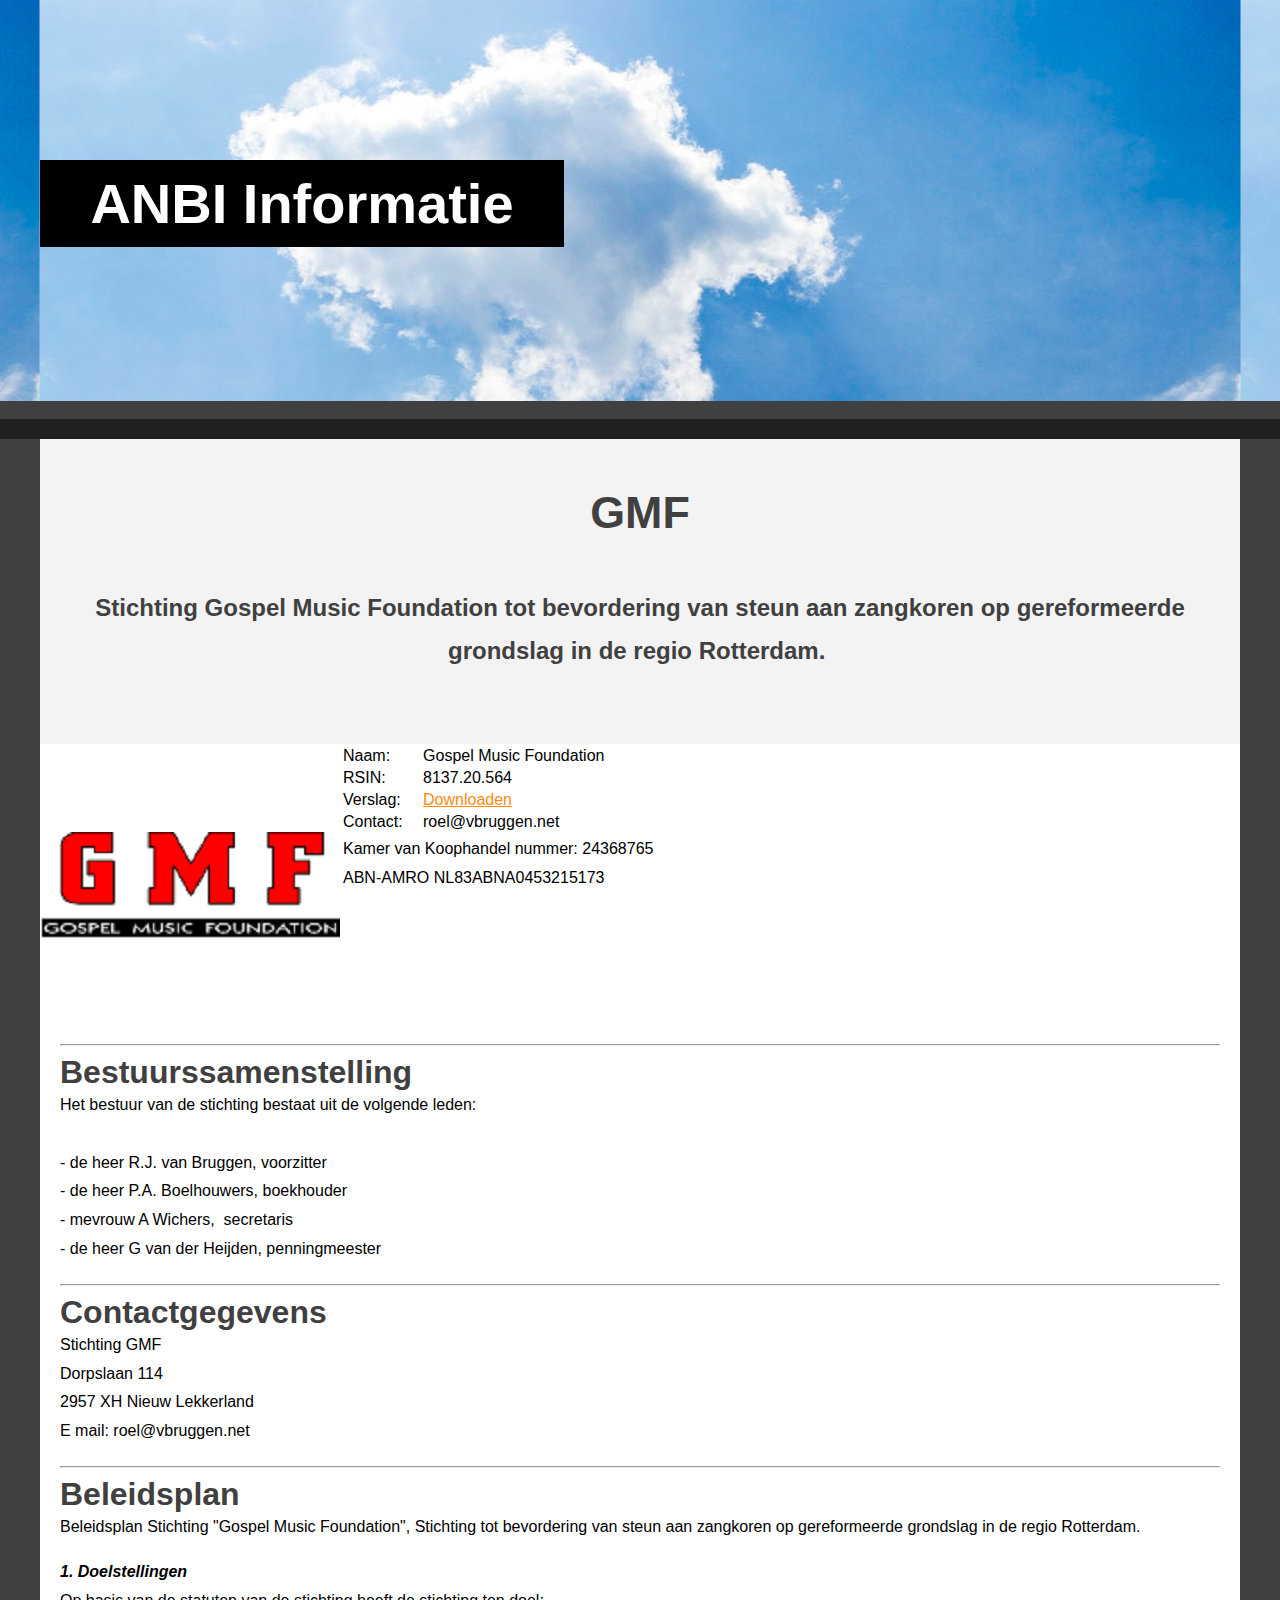
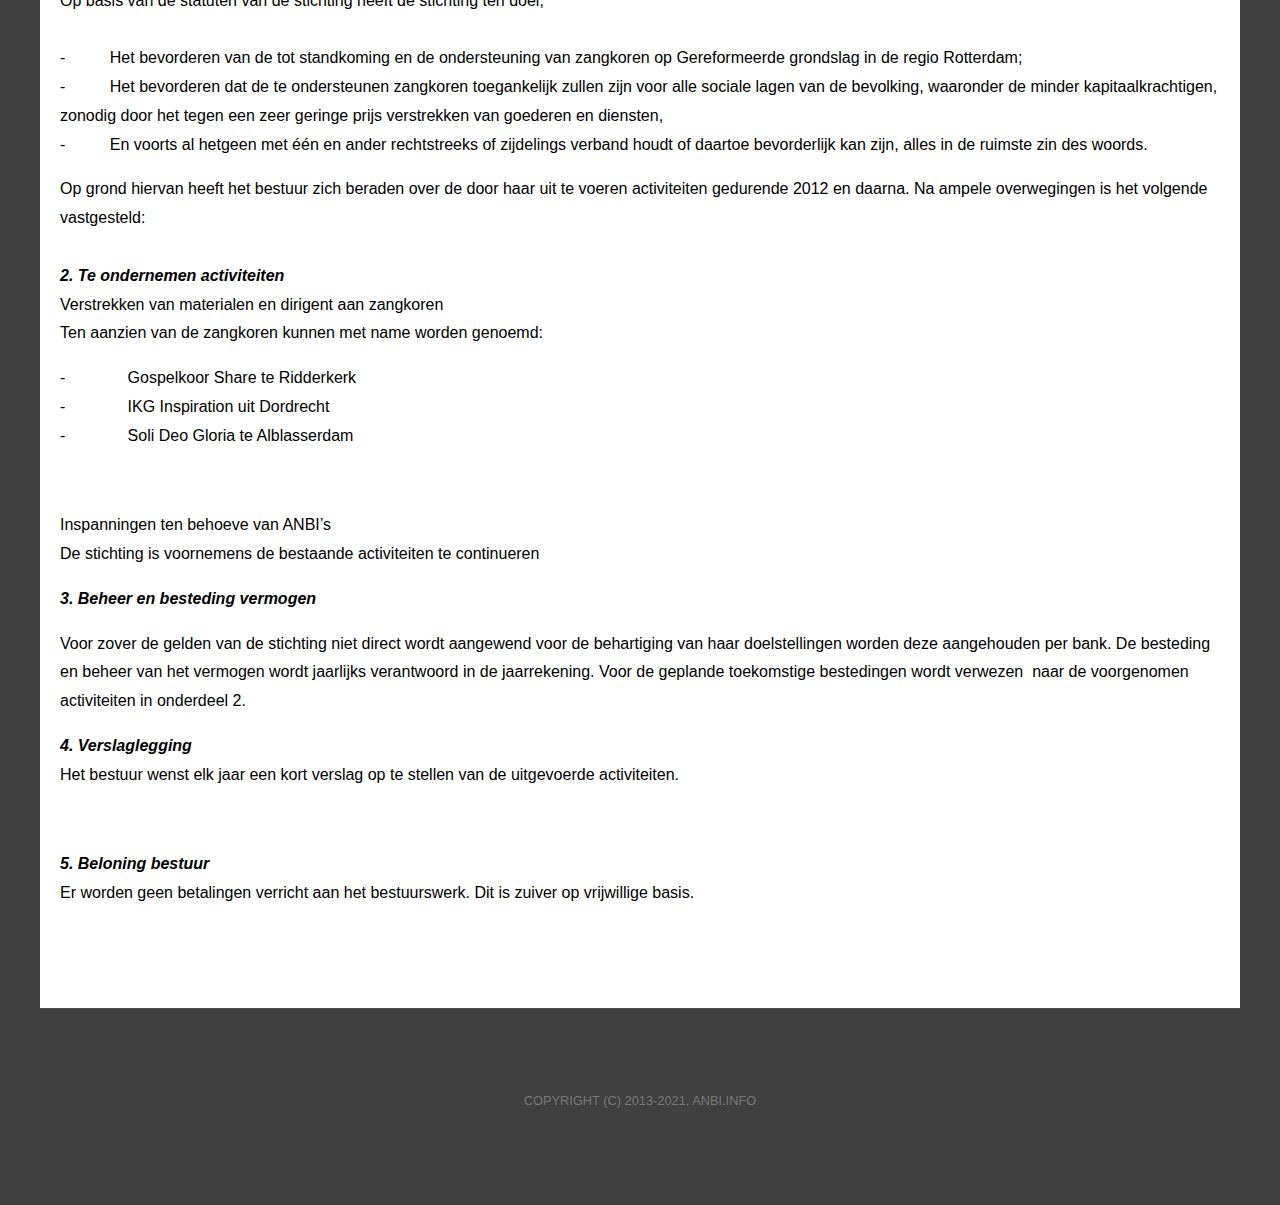
<file: gmf/index.html>
<!DOCTYPE html PUBLIC "-//W3C//DTD XHTML 1.0 Strict//EN" "http://www.w3.org/TR/xhtml1/DTD/xhtml1-strict.dtd">
<!-- saved from url=(0014)about:internet -->
<html xmlns="http://www.w3.org/1999/xhtml"><head><meta http-equiv="Content-Type" content="text/html; charset=UTF-8">

<title></title>
<meta name="keywords" content="">
<meta name="description" content="">
<link href="./css" rel="stylesheet">
	<link href="./default.css" rel="stylesheet" type="text/css" media="all">
	<link href="./fonts.css" rel="stylesheet" type="text/css" media="all">

<!--[if IE 6]><link href="default_ie6.css" rel="stylesheet" type="text/css" /><![endif]-->

</head>
<body>
<div id="header-wrapper">
	<div id="header" class="container">
		<div id="logo">
			<h1><a href="http://www.mijnanbi.info/gmf#">ANBI Informatie</a></h1>
		</div>
	</div>
</div>
<div id="page-wrapper" style="width:1200px;margin-left:auto;margin-right:auto;">
	<div id="page" class="container">
		<div class="title">
			<h2>GMF</h2>
		</div>
		<h2>
	<p>Stichting Gospel Music Foundation tot bevordering van steun aan zangkoren op gereformeerde grondslag in de regio Rotterdam.&nbsp;</p>
</h2>
	</div>
</div>
	<div id="wrapper" style="width:1200px;margin-left:auto;margin-right:auto;">
	
	<div style="width:300px;height:300px;float:left;">
		<img src="./gmf.png" style="width:300px;height:300px;">
	</div>
	<div style="float:left;height:300px;max-width:850;vertical-align:top">
		<table>
			<tbody><tr>
				<td>Naam:</td>
				<td>Gospel Music Foundation</td>
			</tr>
			<tr>
				<td>RSIN:</td>
				<td>8137.20.564</td>
			</tr>
			<tr>
				<td>Verslag:</td>
				<td><a href="./anbi.zip">Downloaden</a></td>
			</tr>
			<tr>
				<td>Contact:</td>
				<td>roel@vbruggen.net</td>
			</tr>
			<tr>
				<td colspan="2"><p>Kamer van Koophandel nummer: 24368765<br>ABN-AMRO NL83ABNA0453215173</p></td>
			</tr>
		</tbody></table>
	</div>
	<div style="clear:both;margin:20px">
		<hr>
		<h1>Bestuurssamenstelling</h1>
		<p>Het bestuur van de stichting bestaat uit de volgende leden:<br><br>- de heer&nbsp;R.J. van Bruggen, voorzitter<br>- de heer P.A. Boelhouwers, boekhouder<br>- mevrouw A Wichers,&nbsp; secretaris<br><span>-&nbsp;de heer&nbsp;G van der Heijden, penningmeester</span></p>
	</div>
	<div style="clear:both;margin:20px">
		<hr>
		<h1>Contactgegevens</h1>
		<p>Stichting GMF<br/>Dorpslaan 114<br/>2957 XH Nieuw Lekkerland<br/>E mail: roel@vbruggen.net<br/></p>
	</div>
	<div style="clear:both;margin:20px">
		<hr>
		<h1>Beleidsplan</h1>
		<p>Beleidsplan Stichting "Gospel Music Foundation", Stichting tot bevordering van steun aan zangkoren op gereformeerde grondslag in de regio Rotterdam.</p>
<p><em><strong>1. Doelstellingen<br></strong></em>Op basis van de statuten van de stichting heeft de stichting ten doel;<br><br>- &nbsp; &nbsp; &nbsp; &nbsp; &nbsp;Het bevorderen van de tot standkoming en de ondersteuning van zangkoren op Gereformeerde grondslag in de regio Rotterdam;<br>-&nbsp;&nbsp;&nbsp;&nbsp;&nbsp;&nbsp;&nbsp;&nbsp;&nbsp; Het bevorderen dat de te ondersteunen zangkoren toegankelijk zullen zijn voor alle sociale lagen van de bevolking, waaronder de minder kapitaalkrachtigen, zonodig door het tegen een zeer geringe prijs verstrekken van goederen en diensten,<br>-&nbsp;&nbsp;&nbsp;&nbsp;&nbsp;&nbsp;&nbsp;&nbsp;&nbsp; En voorts al hetgeen met één en ander rechtstreeks of zijdelings verband houdt of daartoe bevorderlijk kan zijn, alles in de ruimste zin des woords.</p>
<p>Op grond hiervan heeft het bestuur zich beraden over de door haar uit te voeren activiteiten gedurende 2012 en daarna. Na ampele overwegingen is het volgende vastgesteld:<br><br><em><strong>2. Te ondernemen activiteiten<br></strong></em>Verstrekken van materialen en dirigent aan zangkoren<br>Ten aanzien van de zangkoren kunnen met name worden genoemd:</p>
<p>-&nbsp;&nbsp;&nbsp;&nbsp;&nbsp;&nbsp;&nbsp;&nbsp;&nbsp;&nbsp;&nbsp;&nbsp;&nbsp; Gospelkoor Share te Ridderkerk<br>-&nbsp;&nbsp;&nbsp;&nbsp;&nbsp;&nbsp;&nbsp;&nbsp;&nbsp;&nbsp;&nbsp;&nbsp;&nbsp; IKG Inspiration uit Dordrecht<br><span>- &nbsp; &nbsp; &nbsp; &nbsp; &nbsp; &nbsp;&nbsp; Soli Deo Gloria te Alblasserdam</span></p>
<p>&nbsp;</p>
<p>Inspanningen ten behoeve van ANBI’s<br>De stichting is voornemens de bestaande activiteiten te continueren</p>
<p><em><strong>3. Beheer en besteding vermogen</strong></em></p>
<p>Voor zover de gelden van de stichting niet direct wordt aangewend voor de behartiging van haar doelstellingen worden deze aangehouden per bank. De besteding en beheer van het vermogen wordt jaarlijks verantwoord in de jaarrekening. Voor de geplande toekomstige bestedingen wordt verwezen&nbsp; naar de voorgenomen activiteiten in onderdeel 2.</p>
<p><em><strong>4. Verslaglegging<br></strong></em>Het bestuur wenst elk jaar een kort verslag op te stellen van de uitgevoerde activiteiten.</p>
<p>&nbsp;</p>
<p><em><strong>5. Beloning bestuur<br></strong></em>Er worden geen betalingen verricht aan het bestuurswerk. Dit is zuiver op vrijwillige basis.</p>
	</div>

	
	
</div>
<div id="copyright" class="container">
	<p>Copyright (c) 2013-2021, anbi.info </p>
</div>


</body></html>
</file>
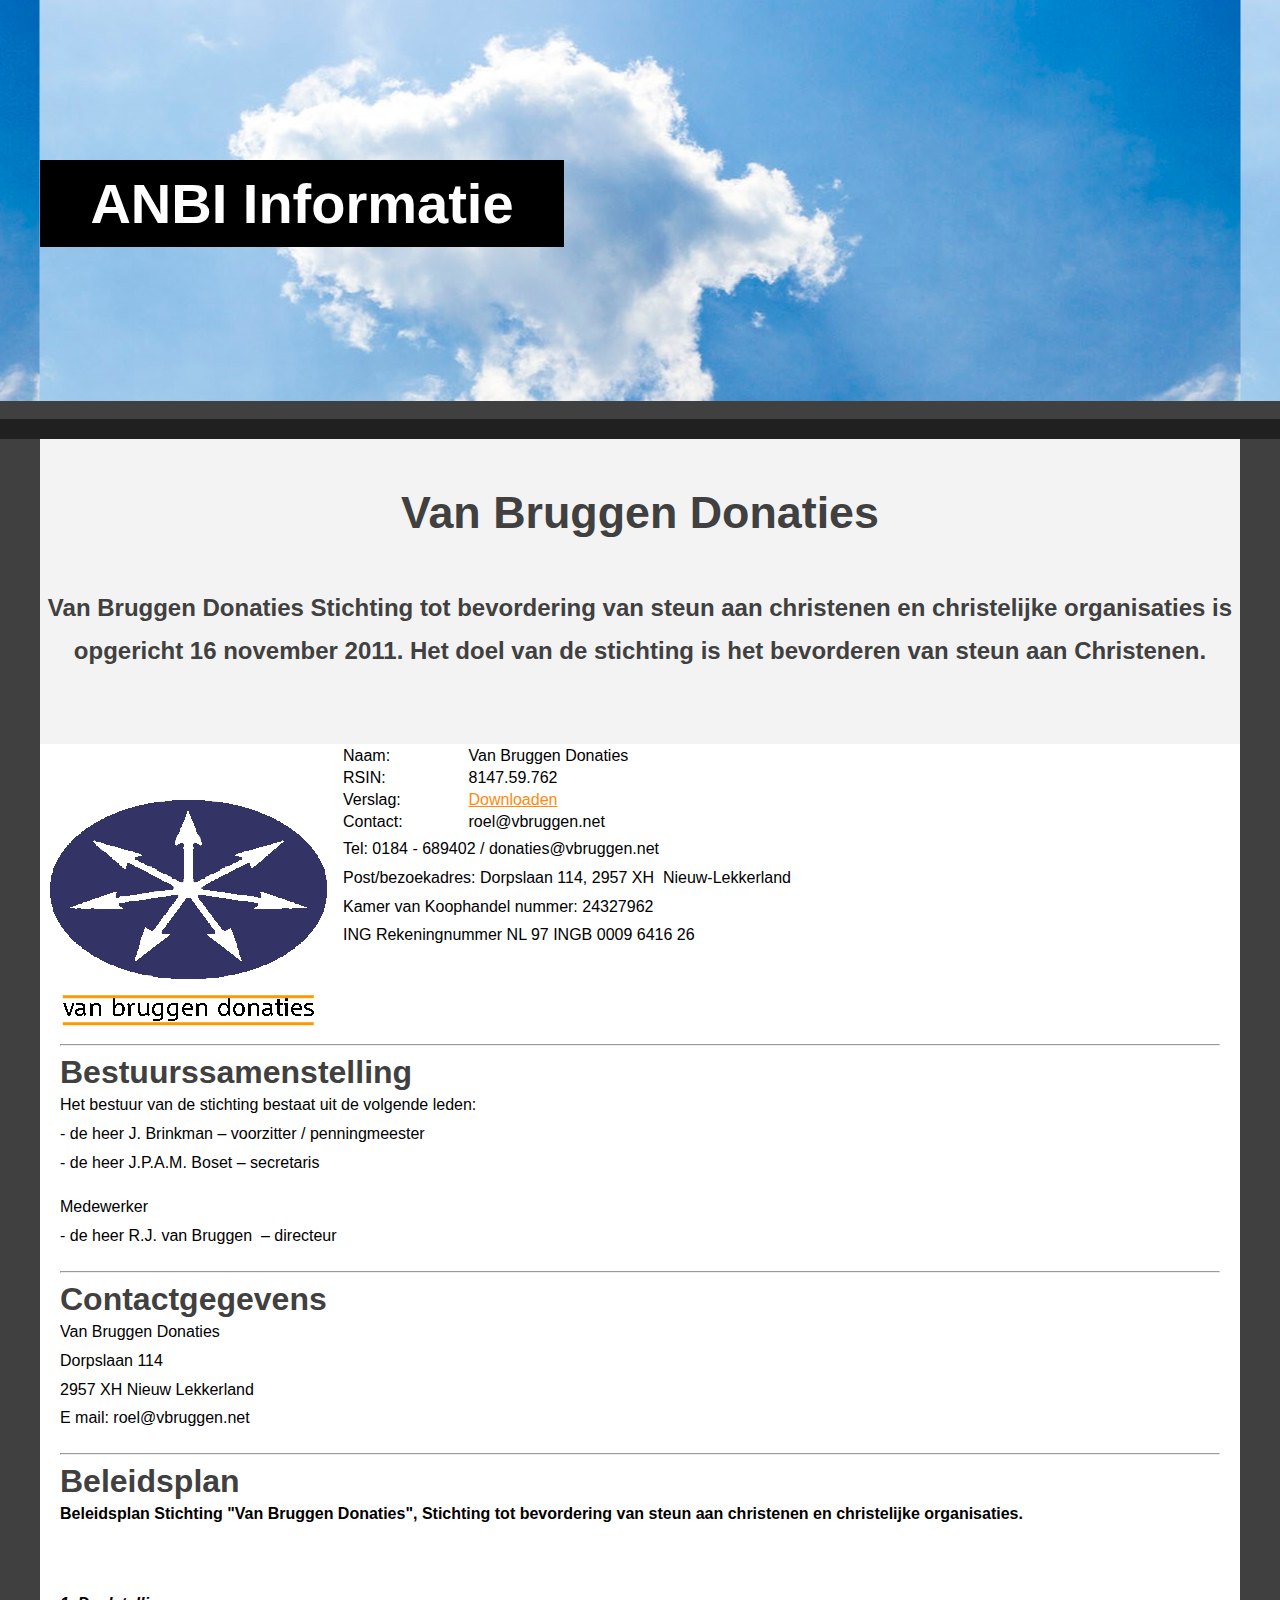
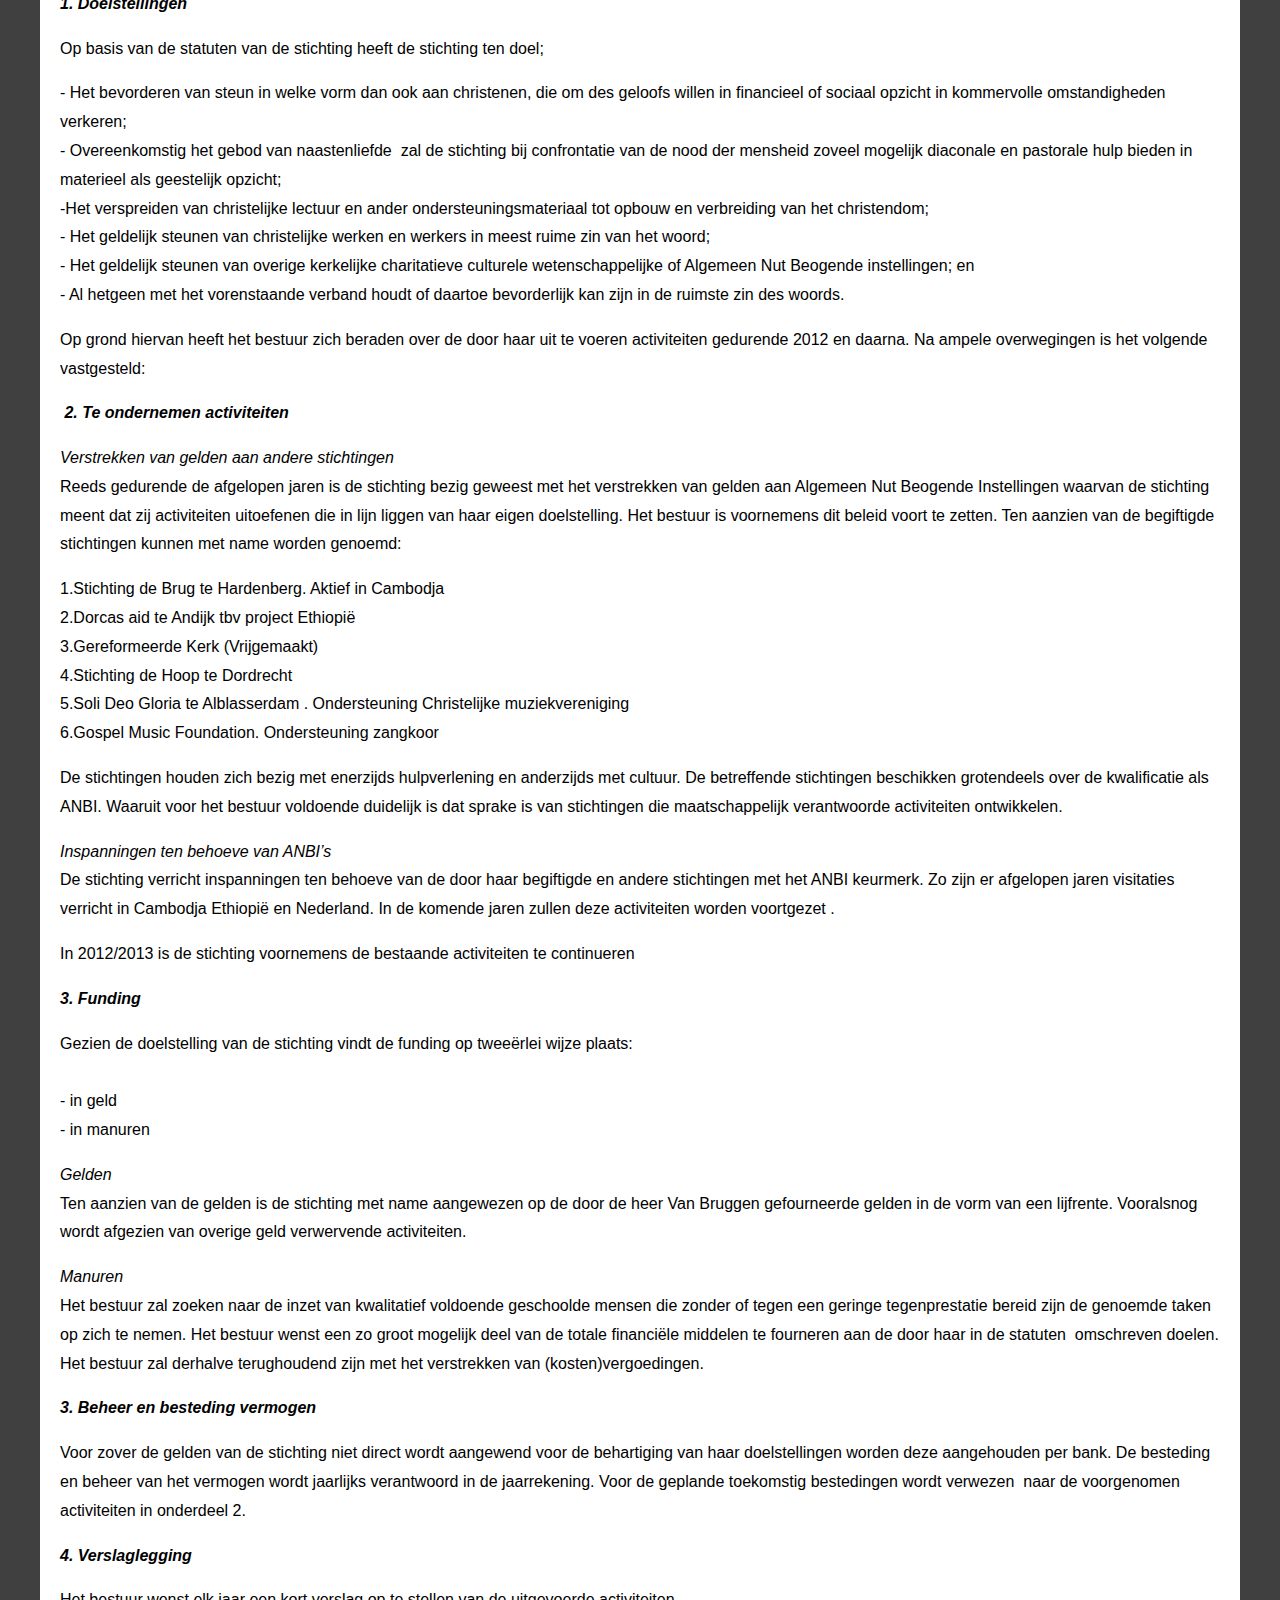
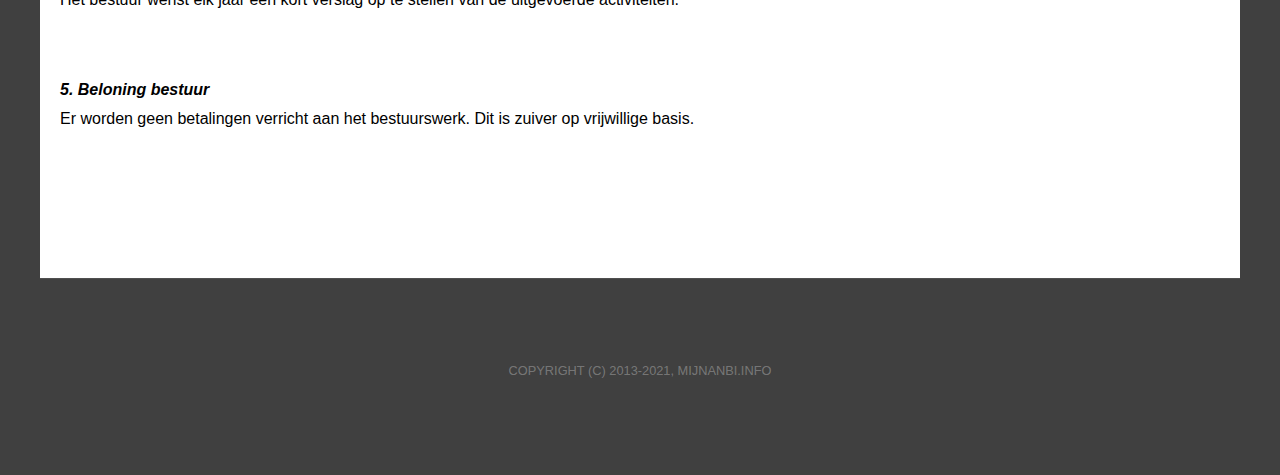
<file: van-bruggen-donaties/index.html>
<!DOCTYPE html PUBLIC "-//W3C//DTD XHTML 1.0 Strict//EN" "http://www.w3.org/TR/xhtml1/DTD/xhtml1-strict.dtd">
<!-- saved from url=(0014)about:internet -->
<html xmlns="http://www.w3.org/1999/xhtml"><head><meta http-equiv="Content-Type" content="text/html; charset=UTF-8">

<title></title>
<meta name="keywords" content="">
<meta name="description" content="">
<link href="./css" rel="stylesheet">
	<link href="./default.css" rel="stylesheet" type="text/css" media="all">
	<link href="./fonts.css" rel="stylesheet" type="text/css" media="all">

<!--[if IE 6]><link href="default_ie6.css" rel="stylesheet" type="text/css" /><![endif]-->

</head>
<body>
<div id="header-wrapper">
	<div id="header" class="container">
		<div id="logo">
			<h1><a href="http://www.mijnanbi.info/van-bruggen-donaties/">ANBI Informatie</a></h1>
		</div>
	</div>
</div>
<div id="page-wrapper" style="width:1200px;margin-left:auto;margin-right:auto;">
	<div id="page" class="container">
		<div class="title">
			<h2>Van Bruggen Donaties</h2>
		</div>
		<h2>
	<p>Van Bruggen Donaties Stichting tot bevordering van steun aan christenen en christelijke organisaties is opgericht 16 november 2011. Het doel van de stichting is het bevorderen van steun aan Christenen.</p>
</h2>
	</div>
</div>
	<div id="wrapper" style="width:1200px;margin-left:auto;margin-right:auto;">
	
	<div style="width:300px;height:300px;float:left;">
		<img src="./vanbruggen-donaties.png" style="width:300px;height:300px;">
	</div>
	<div style="float:left;height:300px;max-width:850;vertical-align:top">
		<table>
			<tbody><tr>
				<td>Naam:</td>
				<td>Van Bruggen Donaties</td>
			</tr>
			<tr>
				<td>RSIN:</td>
				<td>8147.59.762</td>
			</tr>
			<tr>
				<td>Verslag:</td>
				<td><a href="./anbi.zip">Downloaden</a></td>
			</tr>
			<tr>
				<td>Contact:</td>
				<td>roel@vbruggen.net</td>
			</tr>
			<tr>
				<td colspan="2"><p>Tel: 0184 - 689402 / donaties@vbruggen.net<br>Post/bezoekadres: Dorpslaan 114, 2957 XH&nbsp; Nieuw-Lekkerland<br>Kamer van Koophandel nummer: 24327962<br>ING Rekeningnummer&nbsp;NL 97 INGB 0009 6416 26</p></td>
			</tr>
		</tbody></table>
	</div>
	<div style="clear:both;margin:20px">
		<hr>
		<h1>Bestuurssamenstelling</h1>
		<p>Het bestuur van de stichting bestaat uit de volgende leden:<br>- de heer J. Brinkman – voorzitter / penningmeester<br>- de heer J.P.A.M. Boset – secretaris</p>
<p>Medewerker<br>- de heer R.J. van Bruggen &nbsp;– directeur</p>
	</div>
	<div style="clear:both;margin:20px">
		<hr>
		<h1>Contactgegevens</h1>
		<p>Van Bruggen Donaties<br/>Dorpslaan 114<br/>2957 XH Nieuw Lekkerland<br/>E mail: roel@vbruggen.net<br/></p>
	</div>		
	<div style="clear:both;margin:20px">
		<hr>
		<h1>Beleidsplan</h1>
		<p><strong>Beleidsplan Stichting "Van Bruggen Donaties", Stichting tot bevordering van steun aan christenen en christelijke organisaties.</strong></p>
<p><strong>&nbsp;</strong></p>
<p><em><strong>1. Doelstellingen</strong></em></p>
<p>Op basis van de statuten van de stichting heeft de stichting ten doel;</p>
<p>- Het bevorderen van steun in welke vorm dan ook aan christenen, die om des geloofs willen in financieel of sociaal opzicht in kommervolle omstandigheden verkeren;<br>- Overeenkomstig het gebod van naastenliefde&nbsp; zal de stichting bij confrontatie van de nood der mensheid zoveel mogelijk diaconale en pastorale hulp bieden in materieel als geestelijk opzicht;<br>-Het verspreiden van christelijke lectuur en ander ondersteuningsmateriaal tot opbouw en verbreiding van het christendom;<br>- Het geldelijk steunen van christelijke werken en werkers in meest ruime zin van het woord;<br>- Het geldelijk steunen van overige kerkelijke charitatieve culturele wetenschappelijke of Algemeen Nut Beogende instellingen; en<br>- Al hetgeen met het vorenstaande verband houdt of daartoe bevorderlijk kan zijn in de ruimste zin des woords.&nbsp;</p>
<p>Op grond hiervan heeft het bestuur zich beraden over de door haar uit te voeren activiteiten gedurende 2012 en daarna. Na ampele overwegingen is het volgende vastgesteld:</p>
<p>&nbsp;<em><strong>2. Te ondernemen activiteiten</strong></em></p>
<p><em>Verstrekken van gelden aan andere stichtingen<br></em>Reeds gedurende de afgelopen jaren is de stichting bezig geweest met het verstrekken van gelden aan Algemeen Nut Beogende Instellingen waarvan de stichting meent dat zij activiteiten uitoefenen die in lijn liggen van haar eigen doelstelling. Het bestuur is voornemens dit beleid voort te zetten. Ten aanzien van de begiftigde stichtingen kunnen met name worden genoemd:</p>
<p>1.Stichting de Brug te Hardenberg. Aktief in Cambodja<br>2.Dorcas aid te Andijk tbv project Ethiopië<br>3.Gereformeerde Kerk (Vrijgemaakt)<br>4.Stichting de Hoop te Dordrecht<br>5.Soli Deo Gloria te Alblasserdam . Ondersteuning Christelijke muziekvereniging<br>6.Gospel Music Foundation. Ondersteuning zangkoor</p>
<p>De stichtingen houden zich bezig met enerzijds hulpverlening en anderzijds met cultuur. De betreffende stichtingen beschikken grotendeels over de kwalificatie als ANBI. Waaruit voor het bestuur voldoende duidelijk is dat sprake is van stichtingen die maatschappelijk verantwoorde activiteiten ontwikkelen.&nbsp;</p>
<p><em>Inspanningen ten behoeve van ANBI’s<br></em>De stichting verricht inspanningen ten behoeve van de door haar begiftigde en andere stichtingen met het ANBI keurmerk. Zo zijn er afgelopen jaren visitaties verricht in Cambodja Ethiopië en Nederland. In de komende jaren zullen deze activiteiten worden voortgezet .&nbsp;</p>
<p>In 2012/2013 is de stichting voornemens de bestaande activiteiten te continueren</p>
<p><em><strong>3. Funding</strong></em>&nbsp;</p>
<p>Gezien de doelstelling van de stichting vindt de funding op tweeërlei wijze plaats:<br><br>- in geld<br>- in manuren</p>
<p><em>Gelden</em><br>Ten aanzien van de gelden is de stichting met name aangewezen op de door de heer Van Bruggen gefourneerde gelden in de vorm van een lijfrente. Vooralsnog wordt afgezien van overige geld verwervende activiteiten.&nbsp;</p>
<p><em>Manuren<br></em>Het bestuur zal zoeken naar de inzet van kwalitatief voldoende geschoolde mensen die zonder of tegen een geringe tegenprestatie bereid zijn de genoemde taken op zich te nemen. Het bestuur wenst een zo groot mogelijk deel van de totale financiële middelen te fourneren aan de door haar in de statuten&nbsp; omschreven doelen. Het bestuur zal derhalve terughoudend zijn met het verstrekken van (kosten)vergoedingen.</p>
<p><em><strong>3. Beheer en besteding vermogen</strong></em></p>
<p>Voor zover de gelden van de stichting niet direct wordt aangewend voor de behartiging van haar doelstellingen worden deze aangehouden per bank. De besteding en beheer van het vermogen wordt jaarlijks verantwoord in de jaarrekening. Voor de geplande toekomstig bestedingen wordt verwezen&nbsp; naar de voorgenomen activiteiten in onderdeel 2.</p>
<p><em><strong>4. Verslaglegging</strong></em></p>
<p>Het bestuur wenst elk jaar een kort verslag op te stellen van de uitgevoerde activiteiten.</p>
<p>&nbsp;</p>
<p><em><strong>5. Beloning bestuur<br></strong></em>Er worden geen betalingen verricht aan het bestuurswerk. Dit is zuiver op vrijwillige basis.</p>
<p>&nbsp;</p>
	</div>

	
	
</div>
<div id="copyright" class="container">
	<p>Copyright (c) 2013-2021, mijnanbi.info </p>
</div>


</body></html>
</file>
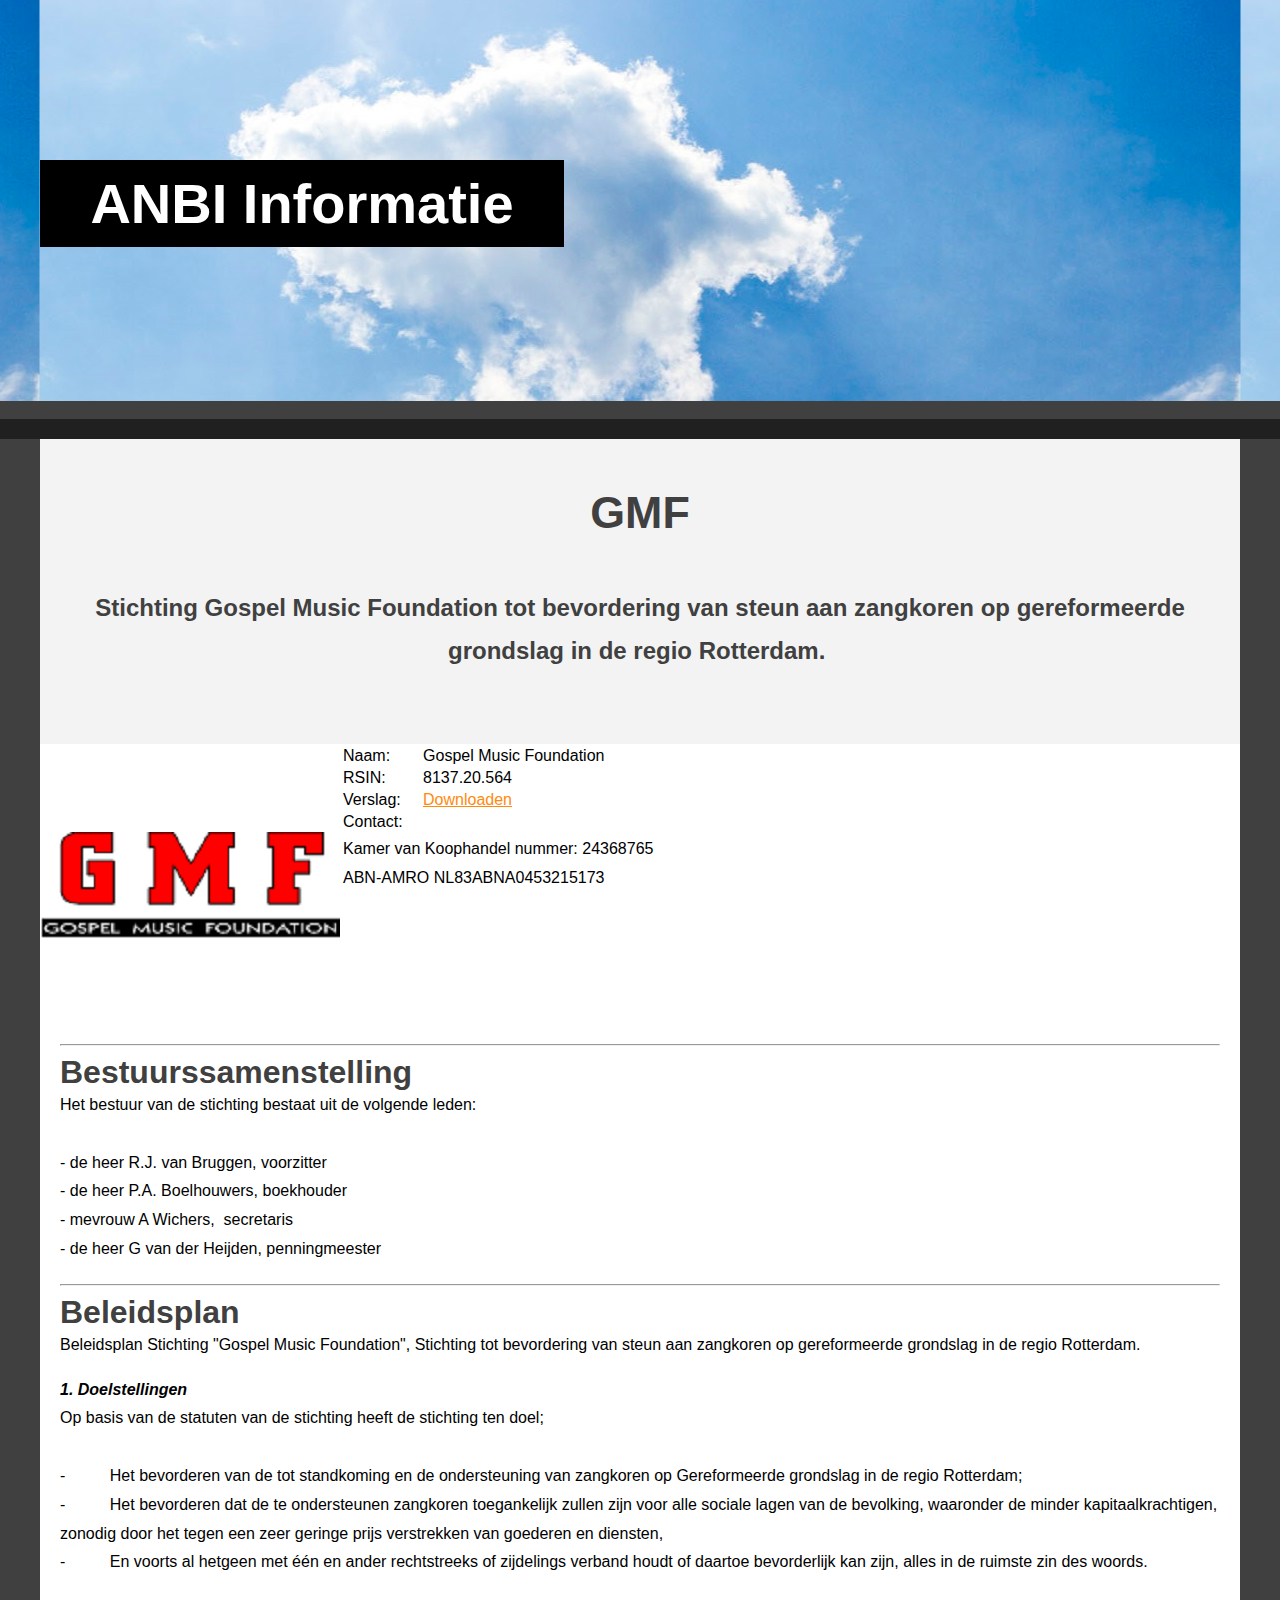
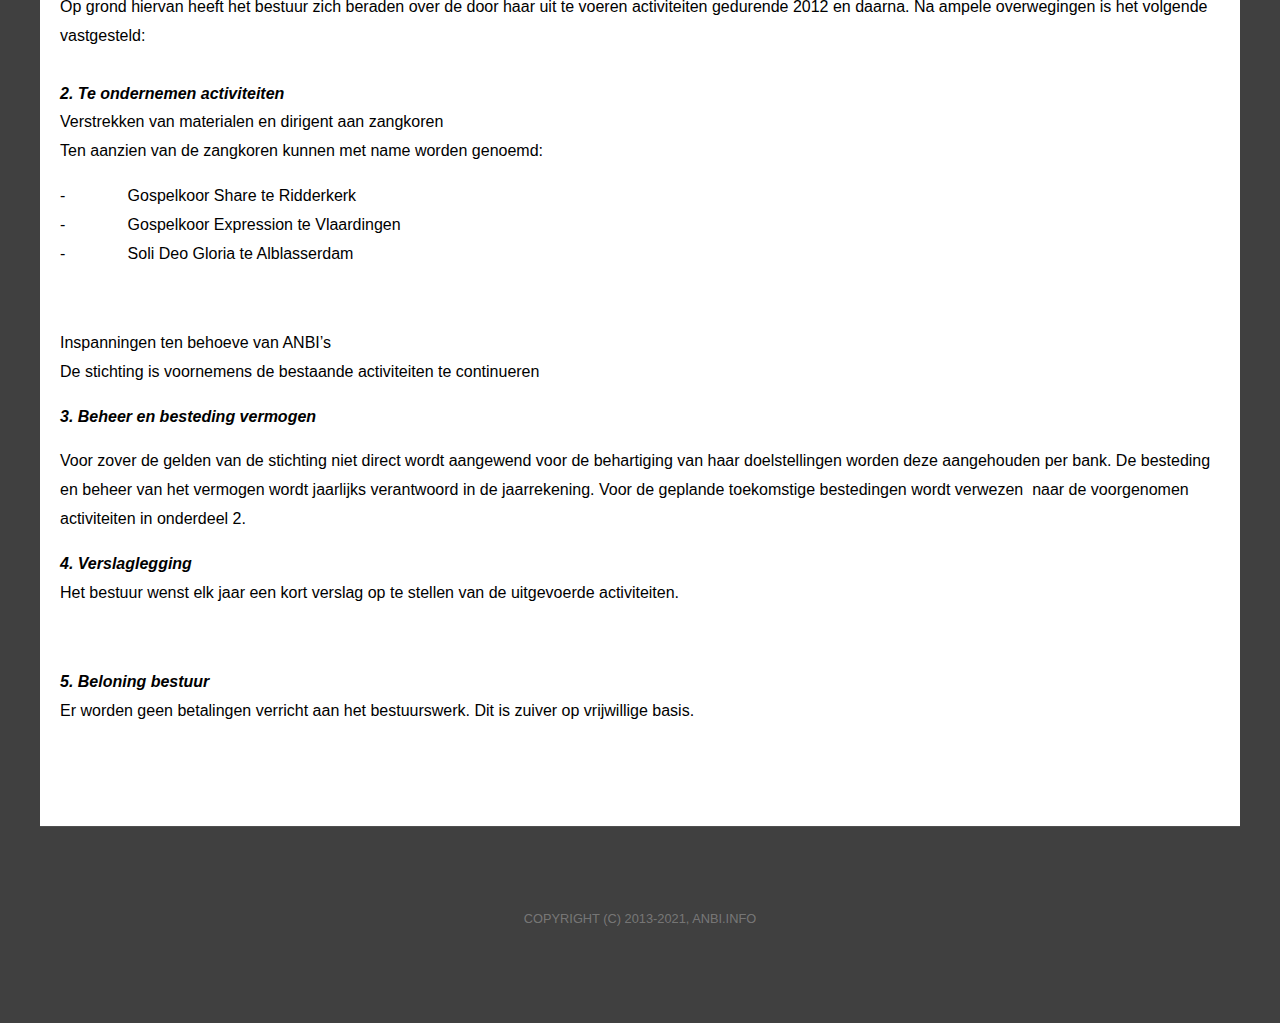
<file: gmf/gmf.htm>
<!DOCTYPE html PUBLIC "-//W3C//DTD XHTML 1.0 Strict//EN" "http://www.w3.org/TR/xhtml1/DTD/xhtml1-strict.dtd">
<!-- saved from url=(0014)about:internet -->
<html xmlns="http://www.w3.org/1999/xhtml"><head><meta http-equiv="Content-Type" content="text/html; charset=UTF-8">

<title></title>
<meta name="keywords" content="">
<meta name="description" content="">
<link href="./css" rel="stylesheet">
	<link href="./default.css" rel="stylesheet" type="text/css" media="all">
	<link href="./fonts.css" rel="stylesheet" type="text/css" media="all">

<!--[if IE 6]><link href="default_ie6.css" rel="stylesheet" type="text/css" /><![endif]-->

</head>
<body>
<div id="header-wrapper">
	<div id="header" class="container">
		<div id="logo">
			<h1><a href="http://www.mijnanbi.info/gmf#">ANBI Informatie</a></h1>
		</div>
	</div>
</div>
<div id="page-wrapper" style="width:1200px;margin-left:auto;margin-right:auto;">
	<div id="page" class="container">
		<div class="title">
			<h2>GMF</h2>
		</div>
		<h2>
	<p>Stichting Gospel Music Foundation tot bevordering van steun aan zangkoren op gereformeerde grondslag in de regio Rotterdam.&nbsp;</p>
</h2>
	</div>
</div>
	<div id="wrapper" style="width:1200px;margin-left:auto;margin-right:auto;">
	
	<div style="width:300px;height:300px;float:left;">
		<img src="./gmf.png" style="width:300px;height:300px;">
	</div>
	<div style="float:left;height:300px;max-width:850;vertical-align:top">
		<table>
			<tbody><tr>
				<td>Naam:</td>
				<td>Gospel Music Foundation</td>
			</tr>
			<tr>
				<td>RSIN:</td>
				<td>8137.20.564</td>
			</tr>
			<tr>
				<td>Verslag:</td>
				<td><a href="./anbi.zip">Downloaden</a></td>
			</tr>
			<tr>
				<td>Contact:</td>
				<td></td>
			</tr>
			<tr>
				<td colspan="2"><p>Kamer van Koophandel nummer: 24368765<br>ABN-AMRO NL83ABNA0453215173</p></td>
			</tr>
		</tbody></table>
	</div>
	<div style="clear:both;margin:20px">
		<hr>
		<h1>Bestuurssamenstelling</h1>
		<p>Het bestuur van de stichting bestaat uit de volgende leden:<br><br>- de heer&nbsp;R.J. van Bruggen, voorzitter<br>- de heer P.A. Boelhouwers, boekhouder<br>- mevrouw A Wichers,&nbsp; secretaris<br><span>-&nbsp;de heer&nbsp;G van der Heijden, penningmeester</span></p>
	</div>
	<div style="clear:both;margin:20px">
		<hr>
		<h1>Beleidsplan</h1>
		<p>Beleidsplan Stichting "Gospel Music Foundation", Stichting tot bevordering van steun aan zangkoren op gereformeerde grondslag in de regio Rotterdam.</p>
<p><em><strong>1. Doelstellingen<br></strong></em>Op basis van de statuten van de stichting heeft de stichting ten doel;<br><br>- &nbsp; &nbsp; &nbsp; &nbsp; &nbsp;Het bevorderen van de tot standkoming en de ondersteuning van zangkoren op Gereformeerde grondslag in de regio Rotterdam;<br>-&nbsp;&nbsp;&nbsp;&nbsp;&nbsp;&nbsp;&nbsp;&nbsp;&nbsp; Het bevorderen dat de te ondersteunen zangkoren toegankelijk zullen zijn voor alle sociale lagen van de bevolking, waaronder de minder kapitaalkrachtigen, zonodig door het tegen een zeer geringe prijs verstrekken van goederen en diensten,<br>-&nbsp;&nbsp;&nbsp;&nbsp;&nbsp;&nbsp;&nbsp;&nbsp;&nbsp; En voorts al hetgeen met één en ander rechtstreeks of zijdelings verband houdt of daartoe bevorderlijk kan zijn, alles in de ruimste zin des woords.</p>
<p>Op grond hiervan heeft het bestuur zich beraden over de door haar uit te voeren activiteiten gedurende 2012 en daarna. Na ampele overwegingen is het volgende vastgesteld:<br><br><em><strong>2. Te ondernemen activiteiten<br></strong></em>Verstrekken van materialen en dirigent aan zangkoren<br>Ten aanzien van de zangkoren kunnen met name worden genoemd:</p>
<p>-&nbsp;&nbsp;&nbsp;&nbsp;&nbsp;&nbsp;&nbsp;&nbsp;&nbsp;&nbsp;&nbsp;&nbsp;&nbsp; Gospelkoor Share te Ridderkerk<br>-&nbsp;&nbsp;&nbsp;&nbsp;&nbsp;&nbsp;&nbsp;&nbsp;&nbsp;&nbsp;&nbsp;&nbsp;&nbsp; Gospelkoor Expression te Vlaardingen<br><span>- &nbsp; &nbsp; &nbsp; &nbsp; &nbsp; &nbsp;&nbsp; Soli Deo Gloria te Alblasserdam</span></p>
<p>&nbsp;</p>
<p>Inspanningen ten behoeve van ANBI’s<br>De stichting is voornemens de bestaande activiteiten te continueren</p>
<p><em><strong>3. Beheer en besteding vermogen</strong></em></p>
<p>Voor zover de gelden van de stichting niet direct wordt aangewend voor de behartiging van haar doelstellingen worden deze aangehouden per bank. De besteding en beheer van het vermogen wordt jaarlijks verantwoord in de jaarrekening. Voor de geplande toekomstige bestedingen wordt verwezen&nbsp; naar de voorgenomen activiteiten in onderdeel 2.</p>
<p><em><strong>4. Verslaglegging<br></strong></em>Het bestuur wenst elk jaar een kort verslag op te stellen van de uitgevoerde activiteiten.</p>
<p>&nbsp;</p>
<p><em><strong>5. Beloning bestuur<br></strong></em>Er worden geen betalingen verricht aan het bestuurswerk. Dit is zuiver op vrijwillige basis.</p>
	</div>

	
	
</div>
<div id="copyright" class="container">
	<p>Copyright (c) 2013-2021, anbi.info </p>
</div>


</body></html>
</file>
<file: gmf/default.css>
html, body
	{
		height: 100%;
	}
	
	body
	{
		margin: 0px;
		padding: 0px;
		background: #404040;
		font-family: 'Quicksand', sans-serif;
		font-size: 12pt;
		font-weight: 400;
		color: #000000;
	}
	
	
	h1, h2, h3
	{
		margin: 0;
		padding: 0;
		color: #404040;
	}
	
	p, ol, ul
	{
		margin-top: 0;
	}
	
	ol, ul
	{
		padding: 0;
		list-style: none;
	}
	
	p
	{
		line-height: 180%;
	}
	
	strong
	{
	}
	
	a
	{
		color: #ff8a0e;
	}
	
	a:hover
	{
		text-decoration: none;
	}
	

	.container
	{
		margin: 0px auto;
		width: 1200px;
	}
	

/*********************************************************************************/
/* Form Style                                                                    */
/*********************************************************************************/

		form
		{
		}
		
			form label
			{
				display: block;
				text-align: left;
				margin-bottom: 0.5em;
			}
			
			form .submit
			{
				margin-top: 2em;
				line-height: 1.5em;
				font-size: 1.3em;
			}
		
			form input.text,
			form select,
			form textarea
			{
				position: relative;
				-webkit-appearance: none;
				display: block;
				border: 0;
				background: #fff;
				background: rgba(255,255,255,0.75);
				width: 100%;
				border-radius: 0.50em;
				margin: 1em 0em;
				padding: 1.50em 1em;
				box-shadow: inset 0 0.1em 0.1em 0 rgba(0,0,0,0.05);
				border: solid 1px rgba(0,0,0,0.15);
				-moz-transition: all 0.35s ease-in-out;
				-webkit-transition: all 0.35s ease-in-out;
				-o-transition: all 0.35s ease-in-out;
				-ms-transition: all 0.35s ease-in-out;
				transition: all 0.35s ease-in-out;
				font-size: 1em;
				outline: none;
			}

				form input.text:hover,
				form select:hover,
				form textarea:hover
				{
				}

				form input.text:focus,
				form select:focus,
				form textarea:focus
				{
					box-shadow: 0 0 2px 1px #E0E0E0;
					background: #fff;
				}
				
				form textarea
				{
					min-height: 12em;
				}

				form .formerize-placeholder
				{
					color: #555 !important;
				}

				form ::-webkit-input-placeholder
				{
					color: #555 !important;
				}

				form :-moz-placeholder
				{
					color: #555 !important;
				}

				form ::-moz-placeholder
				{
					color: #555 !important;
				}

				form :-ms-input-placeholder
				{
					color: #555 !important;
				}

				form ::-moz-focus-inner
				{
					border: 0;
				}


/*********************************************************************************/
/* Image Style                                                                   */
/*********************************************************************************/

	.image
	{
		display: inline-block;
		border: 1px solid rgba(0,0,0,.1);
	}
	
	.image img
	{
		display: block;
		width: 100%;
	}
	
	.image-full
	{
		display: block;
		width: 100%;
		margin: 0 0 3em 0;
	}
	
	.image-left
	{
		float: left;
		margin: 0 2em 2em 0;
	}
	
	.image-centered
	{
		display: block;
		margin: 0 0 2em 0;
	}
	
	.image-centered img
	{
		margin: 0 auto;
		width: auto;
	}

/*********************************************************************************/
/* List Styles                                                                   */
/*********************************************************************************/

	ul.style1
	{
	}


/*********************************************************************************/
/* Social Icon Styles                                                            */
/*********************************************************************************/

	ul.contact
	{
		margin: 0;
		padding: 2em 0em 0em 0em;
		list-style: none;
	}
	
	ul.contact li
	{
		display: inline-block;
		padding: 0em 0.10em;
		font-size: 1em;
	}
	
	ul.contact li span
	{
		display: none;
		margin: 0;
		padding: 0;
	}
	
	ul.contact li a
	{
		color: #FFF;
	}
	
	ul.contact li a:before
	{
		display: inline-block;
		background: #ff8a0e;
		width: 40px;
		height: 40px;
		line-height: 40px;
		text-align: center;
		color: #FFFFFF;
	}
	

/*********************************************************************************/
/* Button Style                                                                  */
/*********************************************************************************/

	.button
	{
		display: inline-block;
		margin-top: 2em;
		padding: 1em 2em 1em 2em;
		background: #ff8a0e;
		line-height: 1.8em;
		text-decoration: none;
		text-transform: uppercase;
		font-weight: 700;
		font-size: 1em;
		color: #FFF;
	}
	
	.button:before
	{
		display: inline-block;
		background: #8DCB89;
		margin-right: 1em;
		width: 40px;
		height: 40px;
		line-height: 40px;
		border-radius: 20px;
		text-align: center;
		color: #272925;
	}
	
	.button-small
	{
	}
		
/*********************************************************************************/
/* Heading Titles                                                                */
/*********************************************************************************/

	.title
	{
		margin-bottom: 3em;
	}
	
	.title h2
	{
		font-size: 2.8em;
	}
	
	.title .byline
	{
		text-transform: uppercase;
		font-weight: 400;
		font-size: 1.1em;
		color: #6F6F6F;
	}

/*********************************************************************************/
/* Header                                                                        */
/*********************************************************************************/

	#header-wrapper
	{
		overflow: hidden;
		padding: 10em 0em 10em 0em;
		background: url(bg01.jpg) repeat-x center top;
		border-bottom: 20px solid rgba(0,0,0,.5);
	}

	#header
	{
	}

/*********************************************************************************/
/* Logo                                                                          */
/*********************************************************************************/

	#logo
	{
	}
	
	#logo h1
	{
		display: inline-block;
		margin-bottom: 0.20em;
		padding: 0.20em 0.9em;
		background: #000;
		font-size: 3.5em;
	}
	
	#logo a
	{
		text-decoration: none;
		color: #FFF;
	}
	
	#logo span
	{
		display: block;
		text-transform: uppercase;
		font-size: 0.90em;
		color: rgba(255,255,255,0.5);
	}

	#logo span a
	{
		color: rgba(255,255,255,0.8);
	}
	
	

/*********************************************************************************/
/* Menu                                                                          */
/*********************************************************************************/

	#menu
	{
	}
	
	#menu ul
	{
		display: inline-block;
		padding: 0em 2em;
		background: #ff8a0e;
		text-align: center;
	}
	
	#menu li
	{
		display: inline-block;
	}
	
	#menu li a, #menu li span
	{
		display: inline-block;
		padding: 1.3em 1.5em;
		text-decoration: none;
		font-size: 0.90em;
		font-weight: 600;
		text-transform: uppercase;
		outline: 0;
		color: #FFF;
	}
	
	#menu li:hover a, #menu li.active a, #menu li.active span
	{
	}
	
	#menu .current_page_item a
	{
		color: #FFF;
	}
	

/*********************************************************************************/
/* Banner                                                                        */
/*********************************************************************************/

	#banner
	{
	}

/*********************************************************************************/
/* Wrapper                                                                       */
/*********************************************************************************/


	#wrapper
	{
		overflow: hidden;
		padding: 0em 0em 5em 0em;
		background: #FFF;
	}

	#wrapper1
	{
		background: #FFF;
	}

	#wrapper2
	{
	}

	#wrapper3
	{
	}
	
	#wrapper4
	{
	}

/*********************************************************************************/
/* Welcome                                                                       */
/*********************************************************************************/

	#welcome
	{
		overflow: hidden;
		width: 1000px;
		padding: 8em 100px 0em 100px;
		text-align: center;
		color: rgba(0,0,0,0.6);
	}
	
	#welcome .content
	{
		padding: 0em 8em;
	}
	
	#welcome .title h2
	{
		color: rgba(0,0,0,0.8);
	}
	
	#welcome a,
	#welcome strong
	{
		color: rgba(0,0,0,0.8);
	}

/*********************************************************************************/
/* Page                                                                          */
/*********************************************************************************/

	#page-wrapper
	{
		overflow: hidden;
		background: #F3F3F3;
		padding: 3em 0em;
		text-align: center;
	}

	#page
	{
	}

/*********************************************************************************/
/* Content                                                                       */
/*********************************************************************************/

	#content
	{
		float: left;
		width: 700px;
		padding-right: 100px;
		border-right: 1px solid rgba(0,0,0,.1);
	}

/*********************************************************************************/
/* Sidebar                                                                       */
/*********************************************************************************/

	#sidebar
	{
		float: right;
		width: 350px;
	}

/*********************************************************************************/
/* Footer                                                                        */
/*********************************************************************************/

	#footer
	{
		text-align: center;
	}

	
	#footer .title span
	{
		color: rgba(255,255,255,0.4);
	}

/*********************************************************************************/
/* Copyright                                                                     */
/*********************************************************************************/

	#copyright
	{
		overflow: hidden;
		padding: 5em 0em;
		border-top: 1px solid rgba(255,255,255,0.08);
		text-align: center;
	}
	
	#copyright p
	{
		text-transform: uppercase;
		font-size: 0.80em;
		color: rgba(255,255,255,0.3);
	}
	
	#copyright a
	{
		text-decoration: none;
		color: rgba(255,255,255,0.6);
	}

/*********************************************************************************/
/* Newsletter                                                                    */
/*********************************************************************************/

	#newsletter
	{
		overflow: hidden;
		padding: 8em 0em;
		background: #EDEDED;
		text-align: center;
	}
	
	#newsletter .title h2
	{
		color: rgba(0,0,0,0.8);
	}
	
	#newsletter .content
	{
		width: 600px;
		margin: 0px auto;
	}
	
/*********************************************************************************/
/* Portfolio                                                                     */
/*********************************************************************************/

	#portfolio
	{
	}
	
	#portfolio .box
	{
		text-align: center;
		color: rgba(0,0,0,0.5);
	}
	
	#portfolio h3
	{
		display: block;
		padding-bottom: 1em;
		text-transform: uppercase;
		font-size: 1em;
		color: rgba(0,0,0,0.6);
	}

	#portfolio .title
	{
		text-align: center;
	}

	#portfolio .title h2
	{
		color: rgba(0,0,0,0.8);
	}

	.column1,
	.column2,
	.column3,
	.column4
	{
		width: 282px;
	}
	
	.column1,
	.column2,
	.column3
	{
		float: left;
		margin-right: 24px;
	}
	
	.column4
	{
		float: right;
	}

/*********************************************************************************/
/* Three Columns                                                                 */
/*********************************************************************************/

	#three-column
	{
		overflow: hidden;
		text-align: center;
	}
	
	#three-column h2
	{
		margin: 1em 0em;
		text-transform: uppercase;
		font-size: 1.5em;
		font-weight: 700;
	}
	
	#three-column .icon
	{
		position: relative;
		display: block;
		margin: 0px auto 0.80em auto;
		background: none;
		line-height: 150px;
		font-size: 4em;
		width: 150px;
		height: 150px;
		border-radius: 100px;
		border: 6px solid #67128F;
		text-align: center;
		color: #FFF;
		
	}
		
	#three-column #tbox1,
	#three-column #tbox2,
	#three-column #tbox3
	{
		float: left;
		width: 320px;
		padding: 80px 40px 80px 40px;
	}
	
	#three-column .title
	{
		text-align: center;
		text-transform: uppercase;
	}
	
	#three-column .title h2
	{
		font-size: 1.60em;
	}
	
	#three-column .title .byline
	{
		padding-top: 0.50em;
		font-size: 0.90em;
		color: #858585;
	}

	#three-column .arrow-down
	{
		border-top-color: #292929;
	}
</file>
<file: van-bruggen-donaties/default.css>
html, body
	{
		height: 100%;
	}
	
	body
	{
		margin: 0px;
		padding: 0px;
		background: #404040;
		font-family: 'Quicksand', sans-serif;
		font-size: 12pt;
		font-weight: 400;
		color: #000000;
	}
	
	
	h1, h2, h3
	{
		margin: 0;
		padding: 0;
		color: #404040;
	}
	
	p, ol, ul
	{
		margin-top: 0;
	}
	
	ol, ul
	{
		padding: 0;
		list-style: none;
	}
	
	p
	{
		line-height: 180%;
	}
	
	strong
	{
	}
	
	a
	{
		color: #ff8a0e;
	}
	
	a:hover
	{
		text-decoration: none;
	}
	

	.container
	{
		margin: 0px auto;
		width: 1200px;
	}
	

/*********************************************************************************/
/* Form Style                                                                    */
/*********************************************************************************/

		form
		{
		}
		
			form label
			{
				display: block;
				text-align: left;
				margin-bottom: 0.5em;
			}
			
			form .submit
			{
				margin-top: 2em;
				line-height: 1.5em;
				font-size: 1.3em;
			}
		
			form input.text,
			form select,
			form textarea
			{
				position: relative;
				-webkit-appearance: none;
				display: block;
				border: 0;
				background: #fff;
				background: rgba(255,255,255,0.75);
				width: 100%;
				border-radius: 0.50em;
				margin: 1em 0em;
				padding: 1.50em 1em;
				box-shadow: inset 0 0.1em 0.1em 0 rgba(0,0,0,0.05);
				border: solid 1px rgba(0,0,0,0.15);
				-moz-transition: all 0.35s ease-in-out;
				-webkit-transition: all 0.35s ease-in-out;
				-o-transition: all 0.35s ease-in-out;
				-ms-transition: all 0.35s ease-in-out;
				transition: all 0.35s ease-in-out;
				font-size: 1em;
				outline: none;
			}

				form input.text:hover,
				form select:hover,
				form textarea:hover
				{
				}

				form input.text:focus,
				form select:focus,
				form textarea:focus
				{
					box-shadow: 0 0 2px 1px #E0E0E0;
					background: #fff;
				}
				
				form textarea
				{
					min-height: 12em;
				}

				form .formerize-placeholder
				{
					color: #555 !important;
				}

				form ::-webkit-input-placeholder
				{
					color: #555 !important;
				}

				form :-moz-placeholder
				{
					color: #555 !important;
				}

				form ::-moz-placeholder
				{
					color: #555 !important;
				}

				form :-ms-input-placeholder
				{
					color: #555 !important;
				}

				form ::-moz-focus-inner
				{
					border: 0;
				}


/*********************************************************************************/
/* Image Style                                                                   */
/*********************************************************************************/

	.image
	{
		display: inline-block;
		border: 1px solid rgba(0,0,0,.1);
	}
	
	.image img
	{
		display: block;
		width: 100%;
	}
	
	.image-full
	{
		display: block;
		width: 100%;
		margin: 0 0 3em 0;
	}
	
	.image-left
	{
		float: left;
		margin: 0 2em 2em 0;
	}
	
	.image-centered
	{
		display: block;
		margin: 0 0 2em 0;
	}
	
	.image-centered img
	{
		margin: 0 auto;
		width: auto;
	}

/*********************************************************************************/
/* List Styles                                                                   */
/*********************************************************************************/

	ul.style1
	{
	}


/*********************************************************************************/
/* Social Icon Styles                                                            */
/*********************************************************************************/

	ul.contact
	{
		margin: 0;
		padding: 2em 0em 0em 0em;
		list-style: none;
	}
	
	ul.contact li
	{
		display: inline-block;
		padding: 0em 0.10em;
		font-size: 1em;
	}
	
	ul.contact li span
	{
		display: none;
		margin: 0;
		padding: 0;
	}
	
	ul.contact li a
	{
		color: #FFF;
	}
	
	ul.contact li a:before
	{
		display: inline-block;
		background: #ff8a0e;
		width: 40px;
		height: 40px;
		line-height: 40px;
		text-align: center;
		color: #FFFFFF;
	}
	

/*********************************************************************************/
/* Button Style                                                                  */
/*********************************************************************************/

	.button
	{
		display: inline-block;
		margin-top: 2em;
		padding: 1em 2em 1em 2em;
		background: #ff8a0e;
		line-height: 1.8em;
		text-decoration: none;
		text-transform: uppercase;
		font-weight: 700;
		font-size: 1em;
		color: #FFF;
	}
	
	.button:before
	{
		display: inline-block;
		background: #8DCB89;
		margin-right: 1em;
		width: 40px;
		height: 40px;
		line-height: 40px;
		border-radius: 20px;
		text-align: center;
		color: #272925;
	}
	
	.button-small
	{
	}
		
/*********************************************************************************/
/* Heading Titles                                                                */
/*********************************************************************************/

	.title
	{
		margin-bottom: 3em;
	}
	
	.title h2
	{
		font-size: 2.8em;
	}
	
	.title .byline
	{
		text-transform: uppercase;
		font-weight: 400;
		font-size: 1.1em;
		color: #6F6F6F;
	}

/*********************************************************************************/
/* Header                                                                        */
/*********************************************************************************/

	#header-wrapper
	{
		overflow: hidden;
		padding: 10em 0em 10em 0em;
		background: url(bg01.jpg) repeat-x center top;
		border-bottom: 20px solid rgba(0,0,0,.5);
	}

	#header
	{
	}

/*********************************************************************************/
/* Logo                                                                          */
/*********************************************************************************/

	#logo
	{
	}
	
	#logo h1
	{
		display: inline-block;
		margin-bottom: 0.20em;
		padding: 0.20em 0.9em;
		background: #000;
		font-size: 3.5em;
	}
	
	#logo a
	{
		text-decoration: none;
		color: #FFF;
	}
	
	#logo span
	{
		display: block;
		text-transform: uppercase;
		font-size: 0.90em;
		color: rgba(255,255,255,0.5);
	}

	#logo span a
	{
		color: rgba(255,255,255,0.8);
	}
	
	

/*********************************************************************************/
/* Menu                                                                          */
/*********************************************************************************/

	#menu
	{
	}
	
	#menu ul
	{
		display: inline-block;
		padding: 0em 2em;
		background: #ff8a0e;
		text-align: center;
	}
	
	#menu li
	{
		display: inline-block;
	}
	
	#menu li a, #menu li span
	{
		display: inline-block;
		padding: 1.3em 1.5em;
		text-decoration: none;
		font-size: 0.90em;
		font-weight: 600;
		text-transform: uppercase;
		outline: 0;
		color: #FFF;
	}
	
	#menu li:hover a, #menu li.active a, #menu li.active span
	{
	}
	
	#menu .current_page_item a
	{
		color: #FFF;
	}
	

/*********************************************************************************/
/* Banner                                                                        */
/*********************************************************************************/

	#banner
	{
	}

/*********************************************************************************/
/* Wrapper                                                                       */
/*********************************************************************************/


	#wrapper
	{
		overflow: hidden;
		padding: 0em 0em 5em 0em;
		background: #FFF;
	}

	#wrapper1
	{
		background: #FFF;
	}

	#wrapper2
	{
	}

	#wrapper3
	{
	}
	
	#wrapper4
	{
	}

/*********************************************************************************/
/* Welcome                                                                       */
/*********************************************************************************/

	#welcome
	{
		overflow: hidden;
		width: 1000px;
		padding: 8em 100px 0em 100px;
		text-align: center;
		color: rgba(0,0,0,0.6);
	}
	
	#welcome .content
	{
		padding: 0em 8em;
	}
	
	#welcome .title h2
	{
		color: rgba(0,0,0,0.8);
	}
	
	#welcome a,
	#welcome strong
	{
		color: rgba(0,0,0,0.8);
	}

/*********************************************************************************/
/* Page                                                                          */
/*********************************************************************************/

	#page-wrapper
	{
		overflow: hidden;
		background: #F3F3F3;
		padding: 3em 0em;
		text-align: center;
	}

	#page
	{
	}

/*********************************************************************************/
/* Content                                                                       */
/*********************************************************************************/

	#content
	{
		float: left;
		width: 700px;
		padding-right: 100px;
		border-right: 1px solid rgba(0,0,0,.1);
	}

/*********************************************************************************/
/* Sidebar                                                                       */
/*********************************************************************************/

	#sidebar
	{
		float: right;
		width: 350px;
	}

/*********************************************************************************/
/* Footer                                                                        */
/*********************************************************************************/

	#footer
	{
		text-align: center;
	}

	
	#footer .title span
	{
		color: rgba(255,255,255,0.4);
	}

/*********************************************************************************/
/* Copyright                                                                     */
/*********************************************************************************/

	#copyright
	{
		overflow: hidden;
		padding: 5em 0em;
		border-top: 1px solid rgba(255,255,255,0.08);
		text-align: center;
	}
	
	#copyright p
	{
		text-transform: uppercase;
		font-size: 0.80em;
		color: rgba(255,255,255,0.3);
	}
	
	#copyright a
	{
		text-decoration: none;
		color: rgba(255,255,255,0.6);
	}

/*********************************************************************************/
/* Newsletter                                                                    */
/*********************************************************************************/

	#newsletter
	{
		overflow: hidden;
		padding: 8em 0em;
		background: #EDEDED;
		text-align: center;
	}
	
	#newsletter .title h2
	{
		color: rgba(0,0,0,0.8);
	}
	
	#newsletter .content
	{
		width: 600px;
		margin: 0px auto;
	}
	
/*********************************************************************************/
/* Portfolio                                                                     */
/*********************************************************************************/

	#portfolio
	{
	}
	
	#portfolio .box
	{
		text-align: center;
		color: rgba(0,0,0,0.5);
	}
	
	#portfolio h3
	{
		display: block;
		padding-bottom: 1em;
		text-transform: uppercase;
		font-size: 1em;
		color: rgba(0,0,0,0.6);
	}

	#portfolio .title
	{
		text-align: center;
	}

	#portfolio .title h2
	{
		color: rgba(0,0,0,0.8);
	}

	.column1,
	.column2,
	.column3,
	.column4
	{
		width: 282px;
	}
	
	.column1,
	.column2,
	.column3
	{
		float: left;
		margin-right: 24px;
	}
	
	.column4
	{
		float: right;
	}

/*********************************************************************************/
/* Three Columns                                                                 */
/*********************************************************************************/

	#three-column
	{
		overflow: hidden;
		text-align: center;
	}
	
	#three-column h2
	{
		margin: 1em 0em;
		text-transform: uppercase;
		font-size: 1.5em;
		font-weight: 700;
	}
	
	#three-column .icon
	{
		position: relative;
		display: block;
		margin: 0px auto 0.80em auto;
		background: none;
		line-height: 150px;
		font-size: 4em;
		width: 150px;
		height: 150px;
		border-radius: 100px;
		border: 6px solid #67128F;
		text-align: center;
		color: #FFF;
		
	}
		
	#three-column #tbox1,
	#three-column #tbox2,
	#three-column #tbox3
	{
		float: left;
		width: 320px;
		padding: 80px 40px 80px 40px;
	}
	
	#three-column .title
	{
		text-align: center;
		text-transform: uppercase;
	}
	
	#three-column .title h2
	{
		font-size: 1.60em;
	}
	
	#three-column .title .byline
	{
		padding-top: 0.50em;
		font-size: 0.90em;
		color: #858585;
	}

	#three-column .arrow-down
	{
		border-top-color: #292929;
	}
</file>
<file: gmf/fonts.css>
@charset 'UTF-8';

@font-face
{
	font-family: 'FontAwesome';
	src: url('fonts/fontawesome-webfont.eot?v=3.0.1');
	src: url('fonts/fontawesome-webfont.eot?#iefix&v=3.0.1') format('embedded-opentype'),
	     url('fonts/fontawesome-webfont.woff?v=3.0.1') format('woff'),
	     url('fonts/fontawesome-webfont.ttf?v=3.0.1') format('truetype'),
	     url('fonts/fontawesome-webfont.svg#FontAwesome') format('svg');
	font-weight: normal;
	font-style: normal;
}

@font-face
{
	font-family: 'Font-Awesome-Social';
	src: url('fonts/fontawesome-social-webfont.eot');
	src: url('fonts/fontawesome-social-webfont.eot?#iefix') format('embedded-opentype'),
	     url('fonts/fontawesome-social-webfont.woff') format('woff'),
		 url('fonts/fontawesome-social-webfont.ttf') format('truetype'),
		 url('fonts/fontawesome-social-webfont.svg#Font-Awesome-More') format('svg');
	font-weight: normal;
	font-style: normal;
}

/*********************************************************************************/
/* Icons                                                                         */
/*********************************************************************************/

	/*
		Powered by:
		
		Font Awesome (http://fortawesome.github.com/Font-Awesome/)
		Font Awesome More (http://gregoryloucas.github.com/Font-Awesome-More/)
	*/

	.icon
	{
		text-decoration: none;
	}

		.icon:before
		{
			font-size: 1.25em;
			text-decoration: none;
			font-family: FontAwesome;
			font-weight: normal;
			font-style: normal;
			-webkit-text-rendering: optimizeLegibility;
			-moz-text-rendering: optimizeLegibility;
			-ms-text-rendering: optimizeLegibility;
			-o-text-rendering: optimizeLegibility;
			text-rendering: optimizeLegibility;
			-webkit-font-smoothing: antialiased;
			-moz-font-smoothing: antialiased;
			-ms-font-smoothing: antialiased;
			-o-font-smoothing: antialiased;
			font-smoothing: antialiased;
			-webkit-font-feature-settings: "liga" 1, "dlig" 1;
			-moz-font-feature-settings: "liga=1, dlig=1";
			-ms-font-feature-settings: "liga" 1, "dlig" 1;
			-o-font-feature-settings: "liga" 1, "dlig" 1;
			font-feature-settings: "liga" 1, "dlig" 1;
		}

		.icon-glass:before                { content: "\f000"; }
		.icon-music:before                { content: "\f001"; }
		.icon-search:before               { content: "\f002"; }
		.icon-envelope:before             { content: "\f003"; }
		.icon-heart:before                { content: "\f004"; }
		.icon-star:before                 { content: "\f005"; }
		.icon-star-empty:before           { content: "\f006"; }
		.icon-user:before                 { content: "\f007"; }
		.icon-film:before                 { content: "\f008"; }
		.icon-th-large:before             { content: "\f009"; }
		.icon-th:before                   { content: "\f00a"; }
		.icon-th-list:before              { content: "\f00b"; }
		.icon-ok:before                   { content: "\f00c"; }
		.icon-remove:before               { content: "\f00d"; }
		.icon-zoom-in:before              { content: "\f00e"; }

		.icon-zoom-out:before             { content: "\f010"; }
		.icon-off:before                  { content: "\f011"; }
		.icon-signal:before               { content: "\f012"; }
		.icon-cog:before                  { content: "\f013"; }
		.icon-trash:before                { content: "\f014"; }
		.icon-home:before                 { content: "\f015"; }
		.icon-file:before                 { content: "\f016"; }
		.icon-time:before                 { content: "\f017"; }
		.icon-road:before                 { content: "\f018"; }
		.icon-download-alt:before         { content: "\f019"; }
		.icon-download:before             { content: "\f01a"; }
		.icon-upload:before               { content: "\f01b"; }
		.icon-inbox:before                { content: "\f01c"; }
		.icon-play-circle:before          { content: "\f01d"; }
		.icon-repeat:before               { content: "\f01e"; }

		/* \f020 doesn't work in Safari. all shifted one down */
		.icon-refresh:before              { content: "\f021"; }
		.icon-list-alt:before             { content: "\f022"; }
		.icon-lock:before                 { content: "\f023"; }
		.icon-flag:before                 { content: "\f024"; }
		.icon-headphones:before           { content: "\f025"; }
		.icon-volume-off:before           { content: "\f026"; }
		.icon-volume-down:before          { content: "\f027"; }
		.icon-volume-up:before            { content: "\f028"; }
		.icon-qrcode:before               { content: "\f029"; }
		.icon-barcode:before              { content: "\f02a"; }
		.icon-tag:before                  { content: "\f02b"; }
		.icon-tags:before                 { content: "\f02c"; }
		.icon-book:before                 { content: "\f02d"; }
		.icon-bookmark:before             { content: "\f02e"; }
		.icon-print:before                { content: "\f02f"; }

		.icon-camera:before               { content: "\f030"; }
		.icon-font:before                 { content: "\f031"; }
		.icon-bold:before                 { content: "\f032"; }
		.icon-italic:before               { content: "\f033"; }
		.icon-text-height:before          { content: "\f034"; }
		.icon-text-width:before           { content: "\f035"; }
		.icon-align-left:before           { content: "\f036"; }
		.icon-align-center:before         { content: "\f037"; }
		.icon-align-right:before          { content: "\f038"; }
		.icon-align-justify:before        { content: "\f039"; }
		.icon-list:before                 { content: "\f03a"; }
		.icon-indent-left:before          { content: "\f03b"; }
		.icon-indent-right:before         { content: "\f03c"; }
		.icon-facetime-video:before       { content: "\f03d"; }
		.icon-picture:before              { content: "\f03e"; }

		.icon-pencil:before               { content: "\f040"; }
		.icon-map-marker:before           { content: "\f041"; }
		.icon-adjust:before               { content: "\f042"; }
		.icon-tint:before                 { content: "\f043"; }
		.icon-edit:before                 { content: "\f044"; }
		.icon-share:before                { content: "\f045"; }
		.icon-check:before                { content: "\f046"; }
		.icon-move:before                 { content: "\f047"; }
		.icon-step-backward:before        { content: "\f048"; }
		.icon-fast-backward:before        { content: "\f049"; }
		.icon-backward:before             { content: "\f04a"; }
		.icon-play:before                 { content: "\f04b"; }
		.icon-pause:before                { content: "\f04c"; }
		.icon-stop:before                 { content: "\f04d"; }
		.icon-forward:before              { content: "\f04e"; }

		.icon-fast-forward:before         { content: "\f050"; }
		.icon-step-forward:before         { content: "\f051"; }
		.icon-eject:before                { content: "\f052"; }
		.icon-chevron-left:before         { content: "\f053"; }
		.icon-chevron-right:before        { content: "\f054"; }
		.icon-plus-sign:before            { content: "\f055"; }
		.icon-minus-sign:before           { content: "\f056"; }
		.icon-remove-sign:before          { content: "\f057"; }
		.icon-ok-sign:before              { content: "\f058"; }
		.icon-question-sign:before        { content: "\f059"; }
		.icon-info-sign:before            { content: "\f05a"; }
		.icon-screenshot:before           { content: "\f05b"; }
		.icon-remove-circle:before        { content: "\f05c"; }
		.icon-ok-circle:before            { content: "\f05d"; }
		.icon-ban-circle:before           { content: "\f05e"; }

		.icon-arrow-left:before           { content: "\f060"; }
		.icon-arrow-right:before          { content: "\f061"; }
		.icon-arrow-up:before             { content: "\f062"; }
		.icon-arrow-down:before           { content: "\f063"; }
		.icon-share-alt:before            { content: "\f064"; }
		.icon-resize-full:before          { content: "\f065"; }
		.icon-resize-small:before         { content: "\f066"; }
		.icon-plus:before                 { content: "\f067"; }
		.icon-minus:before                { content: "\f068"; }
		.icon-asterisk:before             { content: "\f069"; }
		.icon-exclamation-sign:before     { content: "\f06a"; }
		.icon-gift:before                 { content: "\f06b"; }
		.icon-leaf:before                 { content: "\f06c"; }
		.icon-fire:before                 { content: "\f06d"; }
		.icon-eye-open:before             { content: "\f06e"; }

		.icon-eye-close:before            { content: "\f070"; }
		.icon-warning-sign:before         { content: "\f071"; }
		.icon-plane:before                { content: "\f072"; }
		.icon-calendar:before             { content: "\f073"; }
		.icon-random:before               { content: "\f074"; }
		.icon-comment:before              { content: "\f075"; }
		.icon-magnet:before               { content: "\f076"; }
		.icon-chevron-up:before           { content: "\f077"; }
		.icon-chevron-down:before         { content: "\f078"; }
		.icon-retweet:before              { content: "\f079"; }
		.icon-shopping-cart:before        { content: "\f07a"; }
		.icon-folder-close:before         { content: "\f07b"; }
		.icon-folder-open:before          { content: "\f07c"; }
		.icon-resize-vertical:before      { content: "\f07d"; }
		.icon-resize-horizontal:before    { content: "\f07e"; }

		.icon-bar-chart:before            { content: "\f080"; }
		.icon-twitter-sign:before         { content: "\f081"; }
		.icon-facebook-sign:before        { content: "\f082"; }
		.icon-camera-retro:before         { content: "\f083"; }
		.icon-key:before                  { content: "\f084"; }
		.icon-cogs:before                 { content: "\f085"; }
		.icon-comments:before             { content: "\f086"; }
		.icon-thumbs-up:before            { content: "\f087"; }
		.icon-thumbs-down:before          { content: "\f088"; }
		.icon-star-half:before            { content: "\f089"; }
		.icon-heart-empty:before          { content: "\f08a"; }
		.icon-signout:before              { content: "\f08b"; }
		.icon-linkedin-sign:before        { content: "\f08c"; }
		.icon-pushpin:before              { content: "\f08d"; }
		.icon-external-link:before        { content: "\f08e"; }

		.icon-signin:before               { content: "\f090"; }
		.icon-trophy:before               { content: "\f091"; }
		.icon-github-sign:before          { content: "\f092"; }
		.icon-upload-alt:before           { content: "\f093"; }
		.icon-lemon:before                { content: "\f094"; }
		.icon-phone:before                { content: "\f095"; }
		.icon-check-empty:before          { content: "\f096"; }
		.icon-bookmark-empty:before       { content: "\f097"; }
		.icon-phone-sign:before           { content: "\f098"; }
		.icon-twitter:before              { content: "\f099"; }
		.icon-facebook:before             { content: "\f09a"; }
		.icon-github:before               { content: "\f09b"; }
		.icon-unlock:before               { content: "\f09c"; }
		.icon-credit-card:before          { content: "\f09d"; }
		.icon-rss:before                  { content: "\f09e"; }

		.icon-hdd:before                  { content: "\f0a0"; }
		.icon-bullhorn:before             { content: "\f0a1"; }
		.icon-bell:before                 { content: "\f0a2"; }
		.icon-certificate:before          { content: "\f0a3"; }
		.icon-hand-right:before           { content: "\f0a4"; }
		.icon-hand-left:before            { content: "\f0a5"; }
		.icon-hand-up:before              { content: "\f0a6"; }
		.icon-hand-down:before            { content: "\f0a7"; }
		.icon-circle-arrow-left:before    { content: "\f0a8"; }
		.icon-circle-arrow-right:before   { content: "\f0a9"; }
		.icon-circle-arrow-up:before      { content: "\f0aa"; }
		.icon-circle-arrow-down:before    { content: "\f0ab"; }
		.icon-globe:before                { content: "\f0ac"; }
		.icon-wrench:before               { content: "\f0ad"; }
		.icon-tasks:before                { content: "\f0ae"; }

		.icon-filter:before               { content: "\f0b0"; }
		.icon-briefcase:before            { content: "\f0b1"; }
		.icon-fullscreen:before           { content: "\f0b2"; }

		.icon-group:before                { content: "\f0c0"; }
		.icon-link:before                 { content: "\f0c1"; }
		.icon-cloud:before                { content: "\f0c2"; }
		.icon-beaker:before               { content: "\f0c3"; }
		.icon-cut:before                  { content: "\f0c4"; }
		.icon-copy:before                 { content: "\f0c5"; }
		.icon-paper-clip:before           { content: "\f0c6"; }
		.icon-save:before                 { content: "\f0c7"; }
		.icon-sign-blank:before           { content: "\f0c8"; }
		.icon-reorder:before              { content: "\f0c9"; }
		.icon-list-ul:before              { content: "\f0ca"; }
		.icon-list-ol:before              { content: "\f0cb"; }
		.icon-strikethrough:before        { content: "\f0cc"; }
		.icon-underline:before            { content: "\f0cd"; }
		.icon-table:before                { content: "\f0ce"; }

		.icon-magic:before                { content: "\f0d0"; }
		.icon-truck:before                { content: "\f0d1"; }
		.icon-pinterest:before            { content: "\f0d2"; }
		.icon-pinterest-sign:before       { content: "\f0d3"; }
		.icon-google-plus-sign:before     { content: "\f0d4"; }
		.icon-google-plus:before          { content: "\f0d5"; }
		.icon-money:before                { content: "\f0d6"; }
		.icon-caret-down:before           { content: "\f0d7"; }
		.icon-caret-up:before             { content: "\f0d8"; }
		.icon-caret-left:before           { content: "\f0d9"; }
		.icon-caret-right:before          { content: "\f0da"; }
		.icon-columns:before              { content: "\f0db"; }
		.icon-sort:before                 { content: "\f0dc"; }
		.icon-sort-down:before            { content: "\f0dd"; }
		.icon-sort-up:before              { content: "\f0de"; }

		.icon-envelope-alt:before         { content: "\f0e0"; }
		.icon-linkedin:before             { content: "\f0e1"; }
		.icon-undo:before                 { content: "\f0e2"; }
		.icon-legal:before                { content: "\f0e3"; }
		.icon-dashboard:before            { content: "\f0e4"; }
		.icon-comment-alt:before          { content: "\f0e5"; }
		.icon-comments-alt:before         { content: "\f0e6"; }
		.icon-bolt:before                 { content: "\f0e7"; }
		.icon-sitemap:before              { content: "\f0e8"; }
		.icon-umbrella:before             { content: "\f0e9"; }
		.icon-paste:before                { content: "\f0ea"; }
		.icon-lightbulb:before            { content: "\f0eb"; }
		.icon-exchange:before             { content: "\f0ec"; }
		.icon-cloud-download:before       { content: "\f0ed"; }
		.icon-cloud-upload:before         { content: "\f0ee"; }

		.icon-user-md:before              { content: "\f0f0"; }
		.icon-stethoscope:before          { content: "\f0f1"; }
		.icon-suitcase:before             { content: "\f0f2"; }
		.icon-bell-alt:before             { content: "\f0f3"; }
		.icon-coffee:before               { content: "\f0f4"; }
		.icon-food:before                 { content: "\f0f5"; }
		.icon-file-alt:before             { content: "\f0f6"; }
		.icon-building:before             { content: "\f0f7"; }
		.icon-hospital:before             { content: "\f0f8"; }
		.icon-ambulance:before            { content: "\f0f9"; }
		.icon-medkit:before               { content: "\f0fa"; }
		.icon-fighter-jet:before          { content: "\f0fb"; }
		.icon-beer:before                 { content: "\f0fc"; }
		.icon-h-sign:before               { content: "\f0fd"; }
		.icon-plus-sign-alt:before        { content: "\f0fe"; }

		.icon-double-angle-left:before    { content: "\f100"; }
		.icon-double-angle-right:before   { content: "\f101"; }
		.icon-double-angle-up:before      { content: "\f102"; }
		.icon-double-angle-down:before    { content: "\f103"; }
		.icon-angle-left:before           { content: "\f104"; }
		.icon-angle-right:before          { content: "\f105"; }
		.icon-angle-up:before             { content: "\f106"; }
		.icon-angle-down:before           { content: "\f107"; }
		.icon-desktop:before              { content: "\f108"; }
		.icon-laptop:before               { content: "\f109"; }
		.icon-tablet:before               { content: "\f10a"; }
		.icon-mobile-phone:before         { content: "\f10b"; }
		.icon-circle-blank:before         { content: "\f10c"; }
		.icon-quote-left:before           { content: "\f10d"; }
		.icon-quote-right:before          { content: "\f10e"; }

		.icon-spinner:before              { content: "\f110"; }
		.icon-circle:before               { content: "\f111"; }
		.icon-reply:before                { content: "\f112"; }
		.icon-github-alt:before           { content: "\f113"; }
		.icon-folder-close-alt:before     { content: "\f114"; }
		.icon-folder-open-alt:before      { content: "\f115"; }

		.icon-blogger-sign:before,.icon-blogger:before,.icon-delicious:before,.icon-dribbble-sign:before,.icon-dribbble:before,.icon-dropbox:before,.icon-drupal:before,.icon-evernote-sign:before,.icon-evernote:before,.icon-flickr-sign:before,.icon-flickr:before,.icon-forrst-sign:before,.icon-forrst:before,.icon-foursquare-sign:before,.icon-foursquare:before,.icon-git-fork:before,.icon-hacker-news:before,.icon-instagram:before,.icon-lastfm-sign:before,.icon-lastfm:before,.icon-paypal:before,.icon-picasa-sign:before,.icon-picasa:before,.icon-reddit:before,.icon-share-this-sign:before,.icon-share-this:before,.icon-skype:before,.icon-soundcloud:before,.icon-spotify:before,.icon-stack-overflow:before,.icon-tumblr-sign:before,.icon-tumblr:before,.icon-vimeo-sign:before,.icon-vimeo:before,.icon-wordpress-sign:before,.icon-wordpress:before,.icon-yelp-sign:before,.icon-yelp:before,.icon-youtube-sign:before,.icon-youtube:before              {font-family:'Font-Awesome-Social'; }

		.icon-dropbox:before              { content: "\f300"; }
		.icon-drupal:before               { content: "\f301"; }
		.icon-git-fork:before             { content: "\f302"; }
		.icon-instagram:before            { content: "\f303"; }
		.icon-share-this-sign:before      { content: "\f304"; }
		.icon-share-this:before           { content: "\f305"; }
		.icon-foursquare-sign:before      { content: "\f306"; }
		.icon-foursquare:before           { content: "\f307"; }
		.icon-hacker-news:before          { content: "\f308"; }
		.icon-skype:before                { content: "\f309"; }
		.icon-spotify:before              { content: "\f30a"; }
		.icon-soundcloud:before           { content: "\f30b"; }
		.icon-paypal:before               { content: "\f30c"; }
		.icon-youtube-sign:before         { content: "\f30d"; }
		.icon-youtube:before              { content: "\f30e"; }
		.icon-reddit:before               { content: "\f30f"; }
		.icon-blogger-sign:before         { content: "\f310"; }
		.icon-blogger:before              { content: "\f311"; }
		.icon-dribbble-sign:before        { content: "\f312"; }
		.icon-dribbble:before             { content: "\f313"; }
		.icon-evernote-sign:before        { content: "\f314"; }
		.icon-evernote:before             { content: "\f315"; }
		.icon-flickr-sign:before          { content: "\f316"; }
		.icon-flickr:before               { content: "\f317"; }
		.icon-forrst-sign:before          { content: "\f318"; }
		.icon-forrst:before               { content: "\f319"; }
		.icon-delicious:before            { content: "\f31a"; }
		.icon-lastfm-sign:before          { content: "\f31b"; }
		.icon-lastfm:before               { content: "\f31c"; }
		.icon-picasa-sign:before          { content: "\f31d"; }
		.icon-picasa:before               { content: "\f31e"; }
		.icon-stack-overflow:before       { content: "\f320"; }
		.icon-tumblr-sign:before          { content: "\f321"; }
		.icon-tumblr:before               { content: "\f322"; }
		.icon-vimeo-sign:before           { content: "\f323"; }
		.icon-vimeo:before                { content: "\f324"; }
		.icon-wordpress-sign:before       { content: "\f325"; }
		.icon-wordpress:before            { content: "\f326"; }
		.icon-yelp-sign:before            { content: "\f327"; }
		.icon-yelp:before                 { content: "\f328"; }
		.icon-cloud-upload:before		  { content: "\f0ee"; }
		.icon-cloud-download:before		  { content: "\f0ed"; }
</file>
<file: van-bruggen-donaties/fonts.css>
@charset 'UTF-8';

@font-face
{
	font-family: 'FontAwesome';
	src: url('fonts/fontawesome-webfont.eot?v=3.0.1');
	src: url('fonts/fontawesome-webfont.eot?#iefix&v=3.0.1') format('embedded-opentype'),
	     url('fonts/fontawesome-webfont.woff?v=3.0.1') format('woff'),
	     url('fonts/fontawesome-webfont.ttf?v=3.0.1') format('truetype'),
	     url('fonts/fontawesome-webfont.svg#FontAwesome') format('svg');
	font-weight: normal;
	font-style: normal;
}

@font-face
{
	font-family: 'Font-Awesome-Social';
	src: url('fonts/fontawesome-social-webfont.eot');
	src: url('fonts/fontawesome-social-webfont.eot?#iefix') format('embedded-opentype'),
	     url('fonts/fontawesome-social-webfont.woff') format('woff'),
		 url('fonts/fontawesome-social-webfont.ttf') format('truetype'),
		 url('fonts/fontawesome-social-webfont.svg#Font-Awesome-More') format('svg');
	font-weight: normal;
	font-style: normal;
}

/*********************************************************************************/
/* Icons                                                                         */
/*********************************************************************************/

	/*
		Powered by:
		
		Font Awesome (http://fortawesome.github.com/Font-Awesome/)
		Font Awesome More (http://gregoryloucas.github.com/Font-Awesome-More/)
	*/

	.icon
	{
		text-decoration: none;
	}

		.icon:before
		{
			font-size: 1.25em;
			text-decoration: none;
			font-family: FontAwesome;
			font-weight: normal;
			font-style: normal;
			-webkit-text-rendering: optimizeLegibility;
			-moz-text-rendering: optimizeLegibility;
			-ms-text-rendering: optimizeLegibility;
			-o-text-rendering: optimizeLegibility;
			text-rendering: optimizeLegibility;
			-webkit-font-smoothing: antialiased;
			-moz-font-smoothing: antialiased;
			-ms-font-smoothing: antialiased;
			-o-font-smoothing: antialiased;
			font-smoothing: antialiased;
			-webkit-font-feature-settings: "liga" 1, "dlig" 1;
			-moz-font-feature-settings: "liga=1, dlig=1";
			-ms-font-feature-settings: "liga" 1, "dlig" 1;
			-o-font-feature-settings: "liga" 1, "dlig" 1;
			font-feature-settings: "liga" 1, "dlig" 1;
		}

		.icon-glass:before                { content: "\f000"; }
		.icon-music:before                { content: "\f001"; }
		.icon-search:before               { content: "\f002"; }
		.icon-envelope:before             { content: "\f003"; }
		.icon-heart:before                { content: "\f004"; }
		.icon-star:before                 { content: "\f005"; }
		.icon-star-empty:before           { content: "\f006"; }
		.icon-user:before                 { content: "\f007"; }
		.icon-film:before                 { content: "\f008"; }
		.icon-th-large:before             { content: "\f009"; }
		.icon-th:before                   { content: "\f00a"; }
		.icon-th-list:before              { content: "\f00b"; }
		.icon-ok:before                   { content: "\f00c"; }
		.icon-remove:before               { content: "\f00d"; }
		.icon-zoom-in:before              { content: "\f00e"; }

		.icon-zoom-out:before             { content: "\f010"; }
		.icon-off:before                  { content: "\f011"; }
		.icon-signal:before               { content: "\f012"; }
		.icon-cog:before                  { content: "\f013"; }
		.icon-trash:before                { content: "\f014"; }
		.icon-home:before                 { content: "\f015"; }
		.icon-file:before                 { content: "\f016"; }
		.icon-time:before                 { content: "\f017"; }
		.icon-road:before                 { content: "\f018"; }
		.icon-download-alt:before         { content: "\f019"; }
		.icon-download:before             { content: "\f01a"; }
		.icon-upload:before               { content: "\f01b"; }
		.icon-inbox:before                { content: "\f01c"; }
		.icon-play-circle:before          { content: "\f01d"; }
		.icon-repeat:before               { content: "\f01e"; }

		/* \f020 doesn't work in Safari. all shifted one down */
		.icon-refresh:before              { content: "\f021"; }
		.icon-list-alt:before             { content: "\f022"; }
		.icon-lock:before                 { content: "\f023"; }
		.icon-flag:before                 { content: "\f024"; }
		.icon-headphones:before           { content: "\f025"; }
		.icon-volume-off:before           { content: "\f026"; }
		.icon-volume-down:before          { content: "\f027"; }
		.icon-volume-up:before            { content: "\f028"; }
		.icon-qrcode:before               { content: "\f029"; }
		.icon-barcode:before              { content: "\f02a"; }
		.icon-tag:before                  { content: "\f02b"; }
		.icon-tags:before                 { content: "\f02c"; }
		.icon-book:before                 { content: "\f02d"; }
		.icon-bookmark:before             { content: "\f02e"; }
		.icon-print:before                { content: "\f02f"; }

		.icon-camera:before               { content: "\f030"; }
		.icon-font:before                 { content: "\f031"; }
		.icon-bold:before                 { content: "\f032"; }
		.icon-italic:before               { content: "\f033"; }
		.icon-text-height:before          { content: "\f034"; }
		.icon-text-width:before           { content: "\f035"; }
		.icon-align-left:before           { content: "\f036"; }
		.icon-align-center:before         { content: "\f037"; }
		.icon-align-right:before          { content: "\f038"; }
		.icon-align-justify:before        { content: "\f039"; }
		.icon-list:before                 { content: "\f03a"; }
		.icon-indent-left:before          { content: "\f03b"; }
		.icon-indent-right:before         { content: "\f03c"; }
		.icon-facetime-video:before       { content: "\f03d"; }
		.icon-picture:before              { content: "\f03e"; }

		.icon-pencil:before               { content: "\f040"; }
		.icon-map-marker:before           { content: "\f041"; }
		.icon-adjust:before               { content: "\f042"; }
		.icon-tint:before                 { content: "\f043"; }
		.icon-edit:before                 { content: "\f044"; }
		.icon-share:before                { content: "\f045"; }
		.icon-check:before                { content: "\f046"; }
		.icon-move:before                 { content: "\f047"; }
		.icon-step-backward:before        { content: "\f048"; }
		.icon-fast-backward:before        { content: "\f049"; }
		.icon-backward:before             { content: "\f04a"; }
		.icon-play:before                 { content: "\f04b"; }
		.icon-pause:before                { content: "\f04c"; }
		.icon-stop:before                 { content: "\f04d"; }
		.icon-forward:before              { content: "\f04e"; }

		.icon-fast-forward:before         { content: "\f050"; }
		.icon-step-forward:before         { content: "\f051"; }
		.icon-eject:before                { content: "\f052"; }
		.icon-chevron-left:before         { content: "\f053"; }
		.icon-chevron-right:before        { content: "\f054"; }
		.icon-plus-sign:before            { content: "\f055"; }
		.icon-minus-sign:before           { content: "\f056"; }
		.icon-remove-sign:before          { content: "\f057"; }
		.icon-ok-sign:before              { content: "\f058"; }
		.icon-question-sign:before        { content: "\f059"; }
		.icon-info-sign:before            { content: "\f05a"; }
		.icon-screenshot:before           { content: "\f05b"; }
		.icon-remove-circle:before        { content: "\f05c"; }
		.icon-ok-circle:before            { content: "\f05d"; }
		.icon-ban-circle:before           { content: "\f05e"; }

		.icon-arrow-left:before           { content: "\f060"; }
		.icon-arrow-right:before          { content: "\f061"; }
		.icon-arrow-up:before             { content: "\f062"; }
		.icon-arrow-down:before           { content: "\f063"; }
		.icon-share-alt:before            { content: "\f064"; }
		.icon-resize-full:before          { content: "\f065"; }
		.icon-resize-small:before         { content: "\f066"; }
		.icon-plus:before                 { content: "\f067"; }
		.icon-minus:before                { content: "\f068"; }
		.icon-asterisk:before             { content: "\f069"; }
		.icon-exclamation-sign:before     { content: "\f06a"; }
		.icon-gift:before                 { content: "\f06b"; }
		.icon-leaf:before                 { content: "\f06c"; }
		.icon-fire:before                 { content: "\f06d"; }
		.icon-eye-open:before             { content: "\f06e"; }

		.icon-eye-close:before            { content: "\f070"; }
		.icon-warning-sign:before         { content: "\f071"; }
		.icon-plane:before                { content: "\f072"; }
		.icon-calendar:before             { content: "\f073"; }
		.icon-random:before               { content: "\f074"; }
		.icon-comment:before              { content: "\f075"; }
		.icon-magnet:before               { content: "\f076"; }
		.icon-chevron-up:before           { content: "\f077"; }
		.icon-chevron-down:before         { content: "\f078"; }
		.icon-retweet:before              { content: "\f079"; }
		.icon-shopping-cart:before        { content: "\f07a"; }
		.icon-folder-close:before         { content: "\f07b"; }
		.icon-folder-open:before          { content: "\f07c"; }
		.icon-resize-vertical:before      { content: "\f07d"; }
		.icon-resize-horizontal:before    { content: "\f07e"; }

		.icon-bar-chart:before            { content: "\f080"; }
		.icon-twitter-sign:before         { content: "\f081"; }
		.icon-facebook-sign:before        { content: "\f082"; }
		.icon-camera-retro:before         { content: "\f083"; }
		.icon-key:before                  { content: "\f084"; }
		.icon-cogs:before                 { content: "\f085"; }
		.icon-comments:before             { content: "\f086"; }
		.icon-thumbs-up:before            { content: "\f087"; }
		.icon-thumbs-down:before          { content: "\f088"; }
		.icon-star-half:before            { content: "\f089"; }
		.icon-heart-empty:before          { content: "\f08a"; }
		.icon-signout:before              { content: "\f08b"; }
		.icon-linkedin-sign:before        { content: "\f08c"; }
		.icon-pushpin:before              { content: "\f08d"; }
		.icon-external-link:before        { content: "\f08e"; }

		.icon-signin:before               { content: "\f090"; }
		.icon-trophy:before               { content: "\f091"; }
		.icon-github-sign:before          { content: "\f092"; }
		.icon-upload-alt:before           { content: "\f093"; }
		.icon-lemon:before                { content: "\f094"; }
		.icon-phone:before                { content: "\f095"; }
		.icon-check-empty:before          { content: "\f096"; }
		.icon-bookmark-empty:before       { content: "\f097"; }
		.icon-phone-sign:before           { content: "\f098"; }
		.icon-twitter:before              { content: "\f099"; }
		.icon-facebook:before             { content: "\f09a"; }
		.icon-github:before               { content: "\f09b"; }
		.icon-unlock:before               { content: "\f09c"; }
		.icon-credit-card:before          { content: "\f09d"; }
		.icon-rss:before                  { content: "\f09e"; }

		.icon-hdd:before                  { content: "\f0a0"; }
		.icon-bullhorn:before             { content: "\f0a1"; }
		.icon-bell:before                 { content: "\f0a2"; }
		.icon-certificate:before          { content: "\f0a3"; }
		.icon-hand-right:before           { content: "\f0a4"; }
		.icon-hand-left:before            { content: "\f0a5"; }
		.icon-hand-up:before              { content: "\f0a6"; }
		.icon-hand-down:before            { content: "\f0a7"; }
		.icon-circle-arrow-left:before    { content: "\f0a8"; }
		.icon-circle-arrow-right:before   { content: "\f0a9"; }
		.icon-circle-arrow-up:before      { content: "\f0aa"; }
		.icon-circle-arrow-down:before    { content: "\f0ab"; }
		.icon-globe:before                { content: "\f0ac"; }
		.icon-wrench:before               { content: "\f0ad"; }
		.icon-tasks:before                { content: "\f0ae"; }

		.icon-filter:before               { content: "\f0b0"; }
		.icon-briefcase:before            { content: "\f0b1"; }
		.icon-fullscreen:before           { content: "\f0b2"; }

		.icon-group:before                { content: "\f0c0"; }
		.icon-link:before                 { content: "\f0c1"; }
		.icon-cloud:before                { content: "\f0c2"; }
		.icon-beaker:before               { content: "\f0c3"; }
		.icon-cut:before                  { content: "\f0c4"; }
		.icon-copy:before                 { content: "\f0c5"; }
		.icon-paper-clip:before           { content: "\f0c6"; }
		.icon-save:before                 { content: "\f0c7"; }
		.icon-sign-blank:before           { content: "\f0c8"; }
		.icon-reorder:before              { content: "\f0c9"; }
		.icon-list-ul:before              { content: "\f0ca"; }
		.icon-list-ol:before              { content: "\f0cb"; }
		.icon-strikethrough:before        { content: "\f0cc"; }
		.icon-underline:before            { content: "\f0cd"; }
		.icon-table:before                { content: "\f0ce"; }

		.icon-magic:before                { content: "\f0d0"; }
		.icon-truck:before                { content: "\f0d1"; }
		.icon-pinterest:before            { content: "\f0d2"; }
		.icon-pinterest-sign:before       { content: "\f0d3"; }
		.icon-google-plus-sign:before     { content: "\f0d4"; }
		.icon-google-plus:before          { content: "\f0d5"; }
		.icon-money:before                { content: "\f0d6"; }
		.icon-caret-down:before           { content: "\f0d7"; }
		.icon-caret-up:before             { content: "\f0d8"; }
		.icon-caret-left:before           { content: "\f0d9"; }
		.icon-caret-right:before          { content: "\f0da"; }
		.icon-columns:before              { content: "\f0db"; }
		.icon-sort:before                 { content: "\f0dc"; }
		.icon-sort-down:before            { content: "\f0dd"; }
		.icon-sort-up:before              { content: "\f0de"; }

		.icon-envelope-alt:before         { content: "\f0e0"; }
		.icon-linkedin:before             { content: "\f0e1"; }
		.icon-undo:before                 { content: "\f0e2"; }
		.icon-legal:before                { content: "\f0e3"; }
		.icon-dashboard:before            { content: "\f0e4"; }
		.icon-comment-alt:before          { content: "\f0e5"; }
		.icon-comments-alt:before         { content: "\f0e6"; }
		.icon-bolt:before                 { content: "\f0e7"; }
		.icon-sitemap:before              { content: "\f0e8"; }
		.icon-umbrella:before             { content: "\f0e9"; }
		.icon-paste:before                { content: "\f0ea"; }
		.icon-lightbulb:before            { content: "\f0eb"; }
		.icon-exchange:before             { content: "\f0ec"; }
		.icon-cloud-download:before       { content: "\f0ed"; }
		.icon-cloud-upload:before         { content: "\f0ee"; }

		.icon-user-md:before              { content: "\f0f0"; }
		.icon-stethoscope:before          { content: "\f0f1"; }
		.icon-suitcase:before             { content: "\f0f2"; }
		.icon-bell-alt:before             { content: "\f0f3"; }
		.icon-coffee:before               { content: "\f0f4"; }
		.icon-food:before                 { content: "\f0f5"; }
		.icon-file-alt:before             { content: "\f0f6"; }
		.icon-building:before             { content: "\f0f7"; }
		.icon-hospital:before             { content: "\f0f8"; }
		.icon-ambulance:before            { content: "\f0f9"; }
		.icon-medkit:before               { content: "\f0fa"; }
		.icon-fighter-jet:before          { content: "\f0fb"; }
		.icon-beer:before                 { content: "\f0fc"; }
		.icon-h-sign:before               { content: "\f0fd"; }
		.icon-plus-sign-alt:before        { content: "\f0fe"; }

		.icon-double-angle-left:before    { content: "\f100"; }
		.icon-double-angle-right:before   { content: "\f101"; }
		.icon-double-angle-up:before      { content: "\f102"; }
		.icon-double-angle-down:before    { content: "\f103"; }
		.icon-angle-left:before           { content: "\f104"; }
		.icon-angle-right:before          { content: "\f105"; }
		.icon-angle-up:before             { content: "\f106"; }
		.icon-angle-down:before           { content: "\f107"; }
		.icon-desktop:before              { content: "\f108"; }
		.icon-laptop:before               { content: "\f109"; }
		.icon-tablet:before               { content: "\f10a"; }
		.icon-mobile-phone:before         { content: "\f10b"; }
		.icon-circle-blank:before         { content: "\f10c"; }
		.icon-quote-left:before           { content: "\f10d"; }
		.icon-quote-right:before          { content: "\f10e"; }

		.icon-spinner:before              { content: "\f110"; }
		.icon-circle:before               { content: "\f111"; }
		.icon-reply:before                { content: "\f112"; }
		.icon-github-alt:before           { content: "\f113"; }
		.icon-folder-close-alt:before     { content: "\f114"; }
		.icon-folder-open-alt:before      { content: "\f115"; }

		.icon-blogger-sign:before,.icon-blogger:before,.icon-delicious:before,.icon-dribbble-sign:before,.icon-dribbble:before,.icon-dropbox:before,.icon-drupal:before,.icon-evernote-sign:before,.icon-evernote:before,.icon-flickr-sign:before,.icon-flickr:before,.icon-forrst-sign:before,.icon-forrst:before,.icon-foursquare-sign:before,.icon-foursquare:before,.icon-git-fork:before,.icon-hacker-news:before,.icon-instagram:before,.icon-lastfm-sign:before,.icon-lastfm:before,.icon-paypal:before,.icon-picasa-sign:before,.icon-picasa:before,.icon-reddit:before,.icon-share-this-sign:before,.icon-share-this:before,.icon-skype:before,.icon-soundcloud:before,.icon-spotify:before,.icon-stack-overflow:before,.icon-tumblr-sign:before,.icon-tumblr:before,.icon-vimeo-sign:before,.icon-vimeo:before,.icon-wordpress-sign:before,.icon-wordpress:before,.icon-yelp-sign:before,.icon-yelp:before,.icon-youtube-sign:before,.icon-youtube:before              {font-family:'Font-Awesome-Social'; }

		.icon-dropbox:before              { content: "\f300"; }
		.icon-drupal:before               { content: "\f301"; }
		.icon-git-fork:before             { content: "\f302"; }
		.icon-instagram:before            { content: "\f303"; }
		.icon-share-this-sign:before      { content: "\f304"; }
		.icon-share-this:before           { content: "\f305"; }
		.icon-foursquare-sign:before      { content: "\f306"; }
		.icon-foursquare:before           { content: "\f307"; }
		.icon-hacker-news:before          { content: "\f308"; }
		.icon-skype:before                { content: "\f309"; }
		.icon-spotify:before              { content: "\f30a"; }
		.icon-soundcloud:before           { content: "\f30b"; }
		.icon-paypal:before               { content: "\f30c"; }
		.icon-youtube-sign:before         { content: "\f30d"; }
		.icon-youtube:before              { content: "\f30e"; }
		.icon-reddit:before               { content: "\f30f"; }
		.icon-blogger-sign:before         { content: "\f310"; }
		.icon-blogger:before              { content: "\f311"; }
		.icon-dribbble-sign:before        { content: "\f312"; }
		.icon-dribbble:before             { content: "\f313"; }
		.icon-evernote-sign:before        { content: "\f314"; }
		.icon-evernote:before             { content: "\f315"; }
		.icon-flickr-sign:before          { content: "\f316"; }
		.icon-flickr:before               { content: "\f317"; }
		.icon-forrst-sign:before          { content: "\f318"; }
		.icon-forrst:before               { content: "\f319"; }
		.icon-delicious:before            { content: "\f31a"; }
		.icon-lastfm-sign:before          { content: "\f31b"; }
		.icon-lastfm:before               { content: "\f31c"; }
		.icon-picasa-sign:before          { content: "\f31d"; }
		.icon-picasa:before               { content: "\f31e"; }
		.icon-stack-overflow:before       { content: "\f320"; }
		.icon-tumblr-sign:before          { content: "\f321"; }
		.icon-tumblr:before               { content: "\f322"; }
		.icon-vimeo-sign:before           { content: "\f323"; }
		.icon-vimeo:before                { content: "\f324"; }
		.icon-wordpress-sign:before       { content: "\f325"; }
		.icon-wordpress:before            { content: "\f326"; }
		.icon-yelp-sign:before            { content: "\f327"; }
		.icon-yelp:before                 { content: "\f328"; }
		.icon-cloud-upload:before		  { content: "\f0ee"; }
		.icon-cloud-download:before		  { content: "\f0ed"; }
</file>
